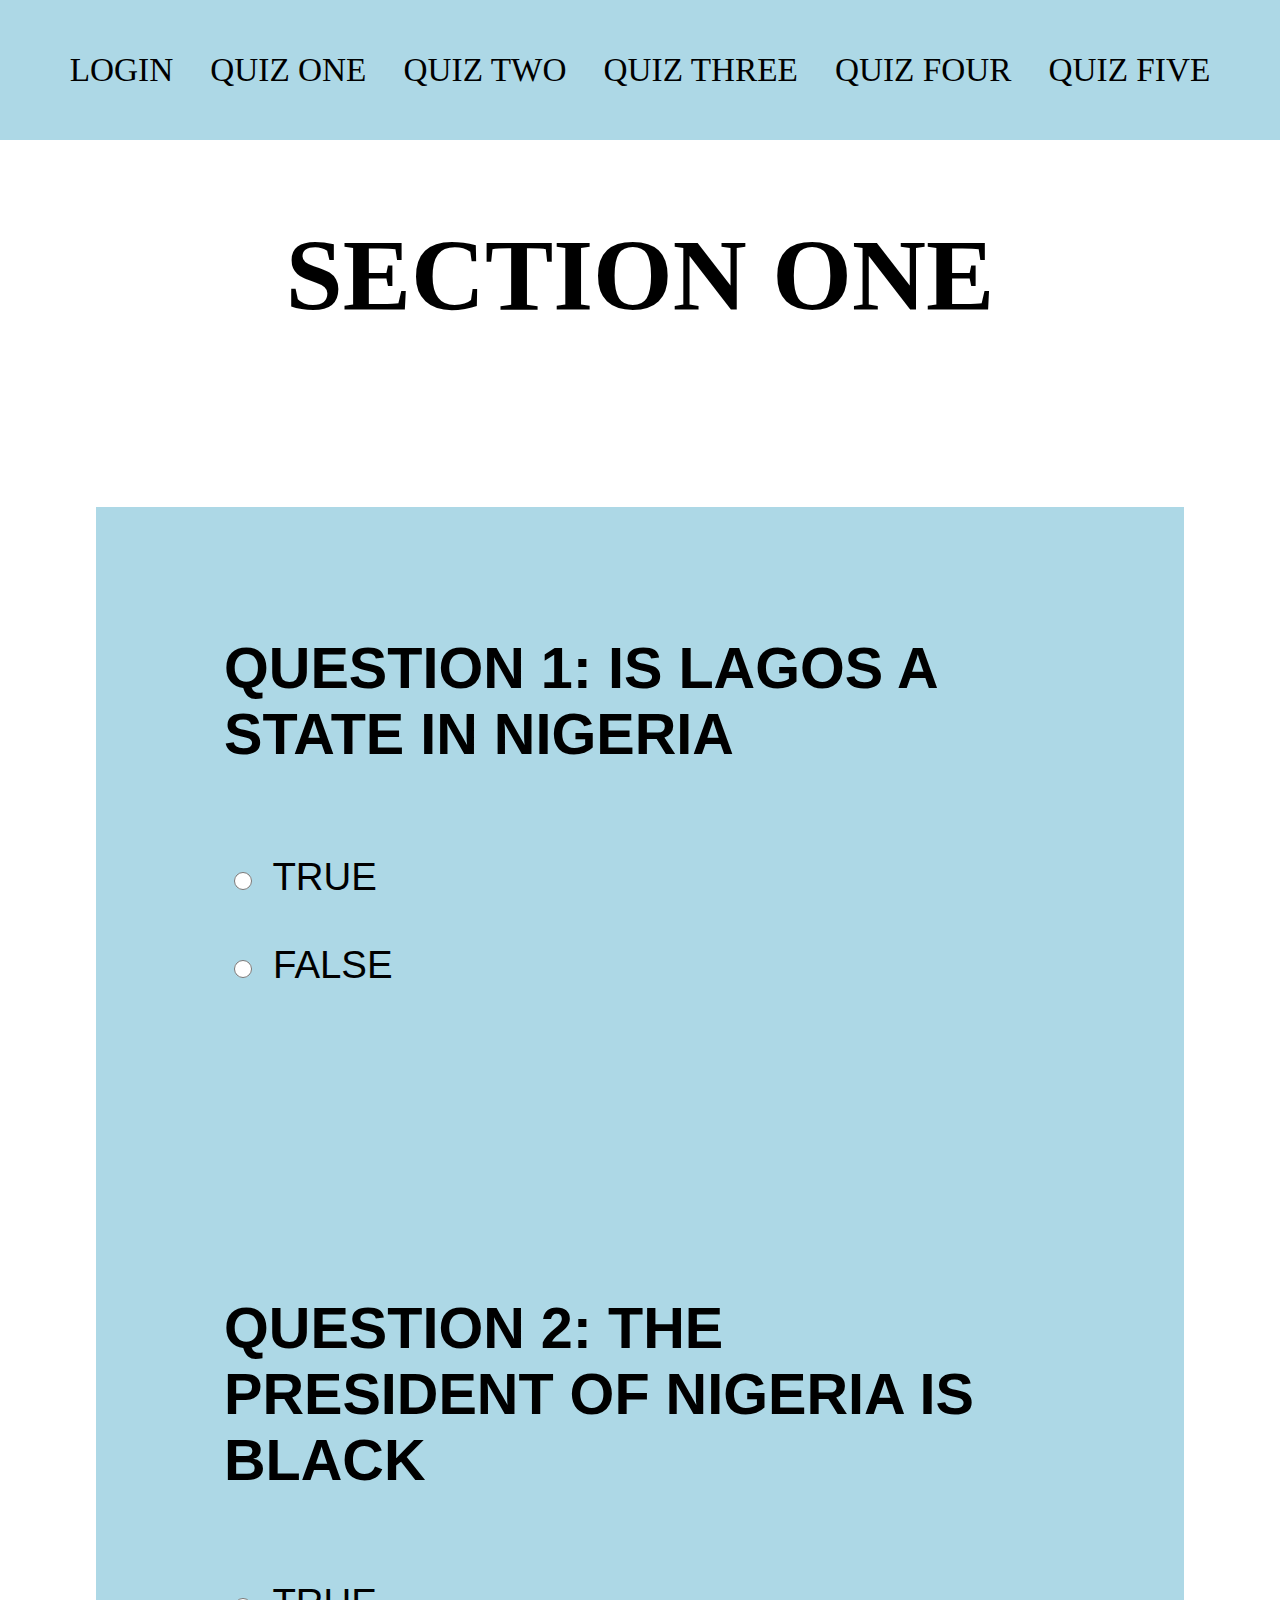
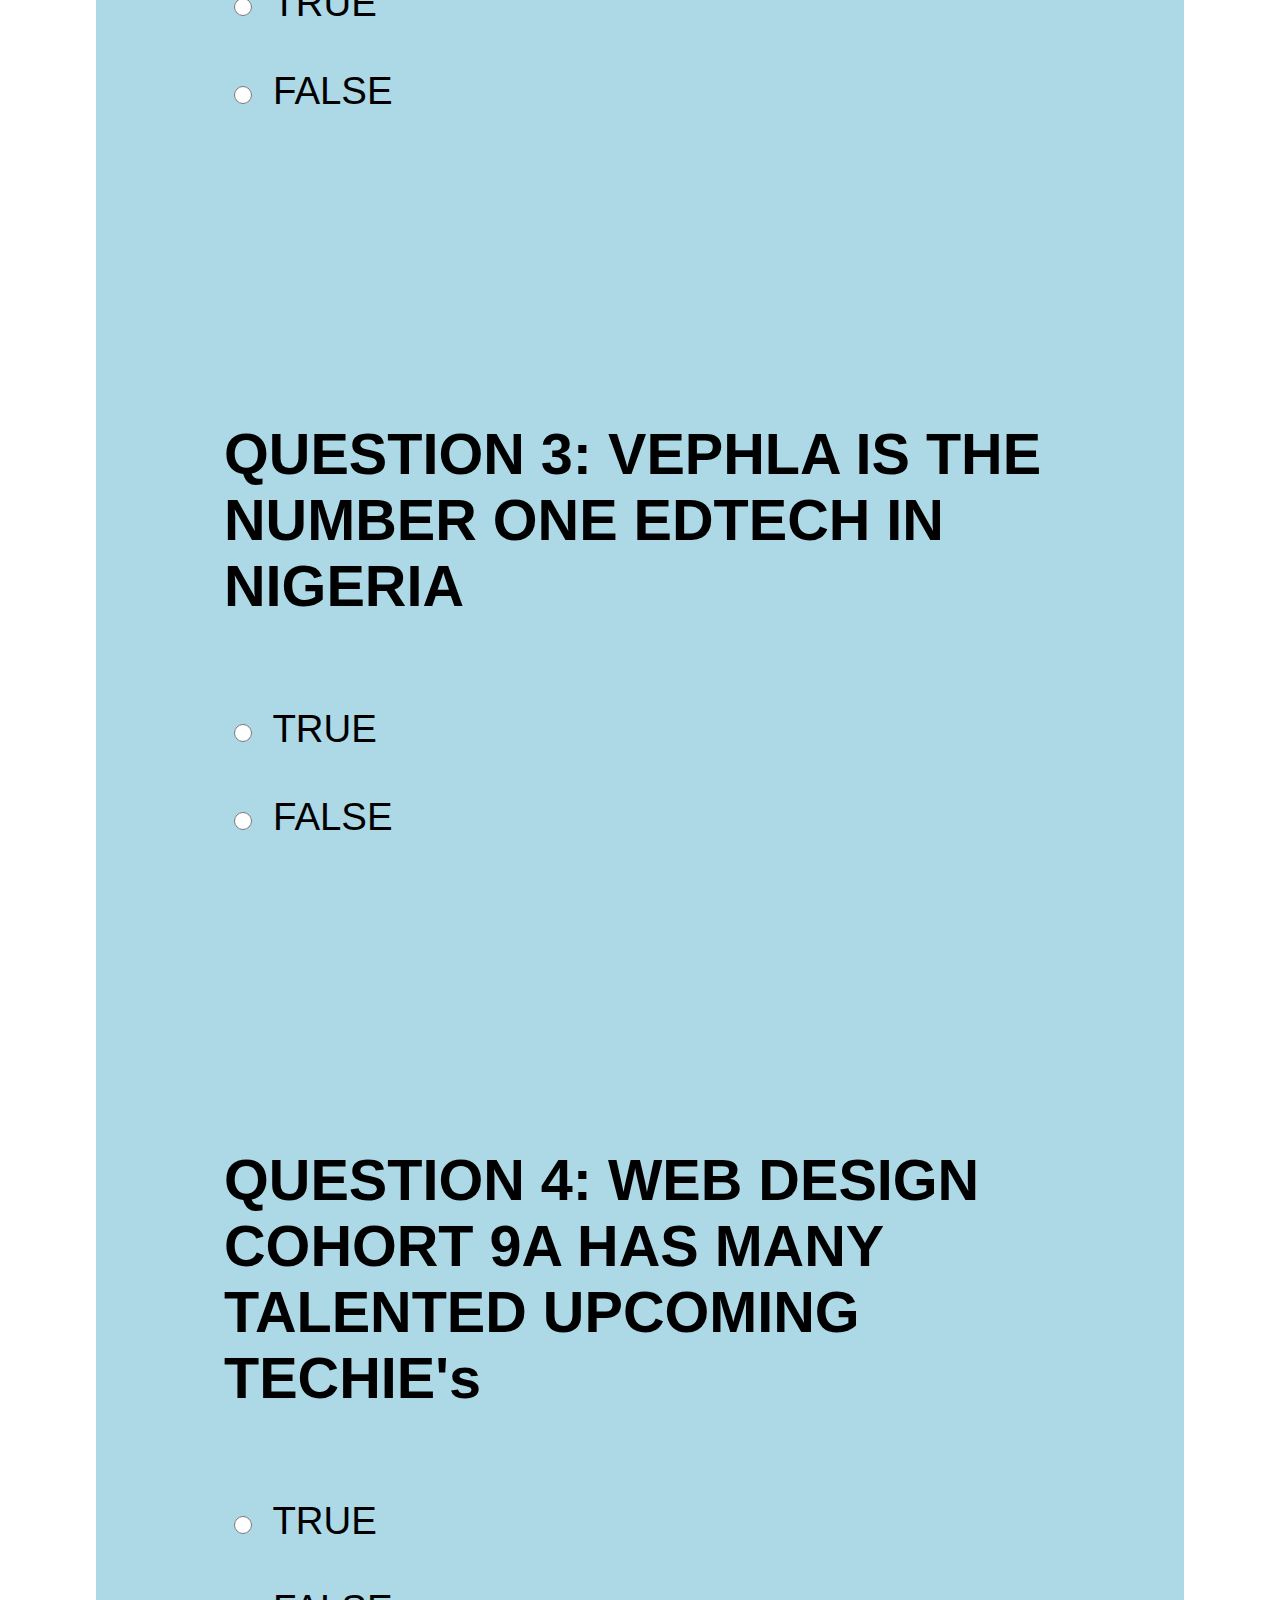
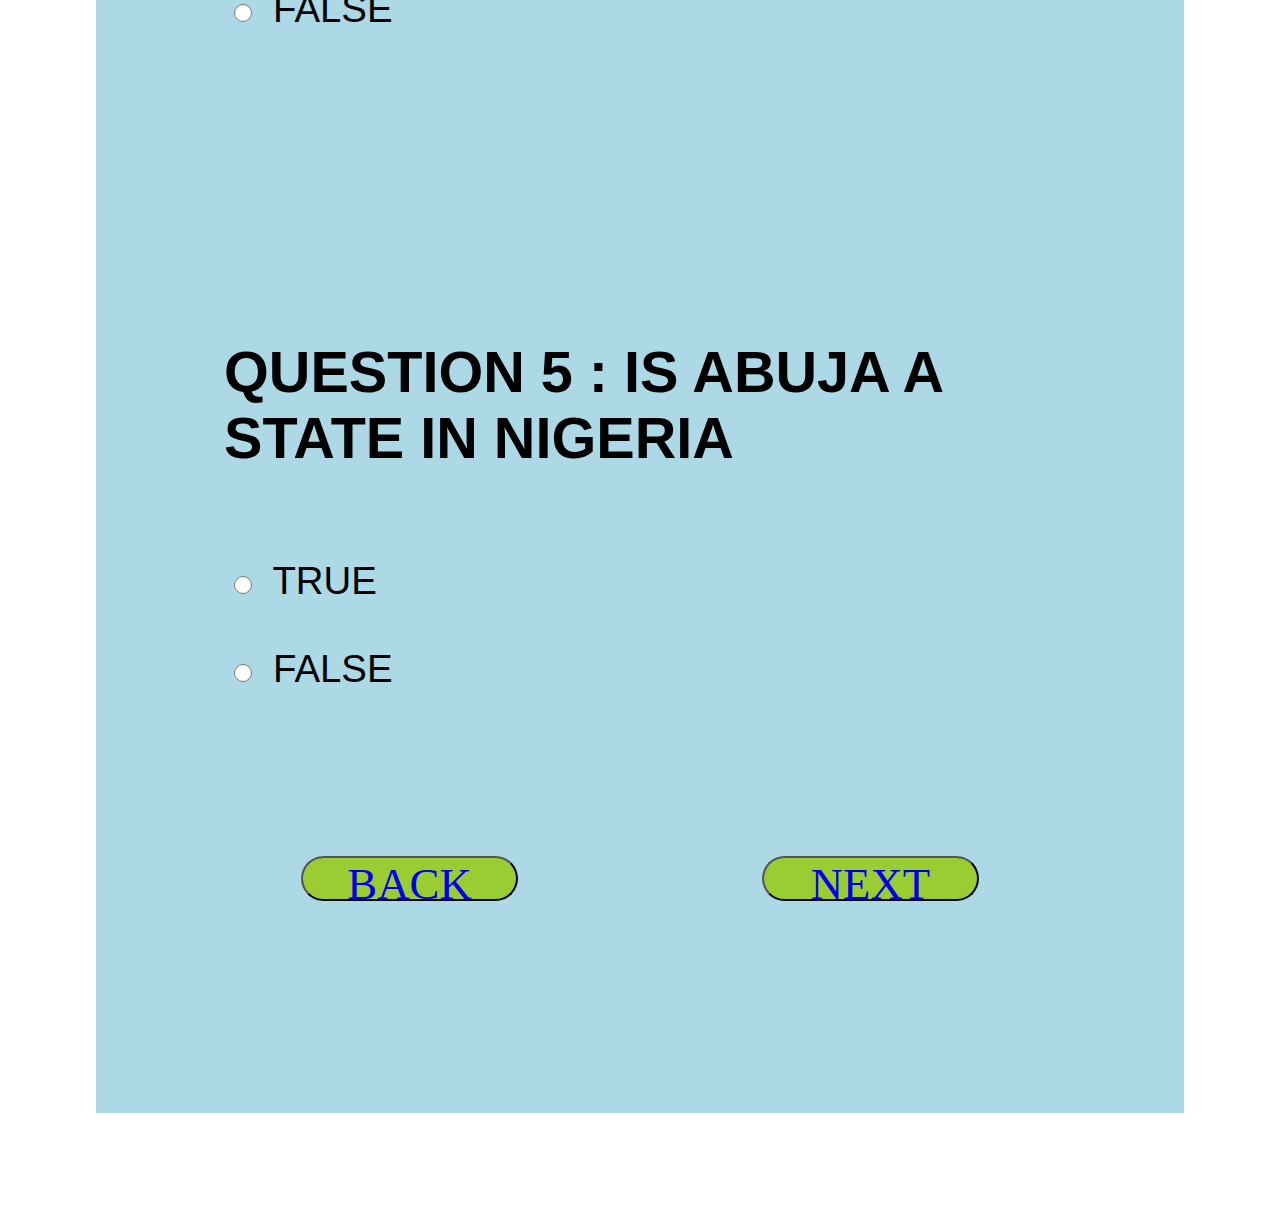
<file: quiz1.html>
<!DOCTYPE html>
<html lang="en">
<head>
    <meta charset="UTF-8">
    <meta name="viewport" content="width=device-width, initial-scale=1.0">
    <link rel="stylesheet" href="styles.css">
    <title>QUIZ ONE</title>
</head>
<body>
    <header>
        <nav>
            <ul>
                <a href="index.html"><li>LOGIN</li></a>
                <a href="quiz1.html"><li>QUIZ ONE</li></a>
                <a href="quiz2.html"><li>QUIZ TWO</li></a>
                <a href="quiz3.html"><li>QUIZ THREE</li></a>
                <a href="quiz4.html"><li>QUIZ FOUR</li></a>
                <a href="quiz5.html"><li>QUIZ FIVE</li></a>
            </ul>
        </nav>
    </header>
    <div class="main1">
        <div class="heading">
            <h1>SECTION ONE</h1>
        </div>

        <div class="question">
            <form>
                <h2> QUESTION 1: IS LAGOS A STATE IN NIGERIA</h2>
                <br><br>
                <input id="radio" type="radio">
                <label for="radio">TRUE</label>
                 <br><br>
                <input id="radio" type="radio">
                <label for="radio">FALSE</label>
                 
                <br><br><br><br><br><br><br><br>

                <h2> QUESTION 2: THE PRESIDENT OF NIGERIA IS BLACK</h2>
                <br><br>
                <input id="radio" type="radio">
                <label for="radio">TRUE</label>
                 <br><br>
                <input id="radio" type="radio">
                <label for="radio">FALSE</label>

                <br><br><br><br><br><br><br><br>

                <h2> QUESTION 3: VEPHLA IS THE NUMBER ONE EDTECH IN NIGERIA</h2>
                <br><br>
                <input id="radio" type="radio">
                <label for="radio">TRUE</label>
                 <br><br>
                <input id="radio" type="radio">
                <label for="radio">FALSE</label>


                <br><br><br><br><br><br><br><br>

                <h2> QUESTION 4: WEB DESIGN COHORT 9A HAS MANY TALENTED UPCOMING TECHIE's</h2>
                <br><br>
                <input id="radio" type="radio">
                <label for="radio">TRUE</label>
                 <br><br>
                <input id="radio" type="radio">
                <label for="radio">FALSE</label>


                <br><br><br><br><br><br><br><br>

                <h2> QUESTION 5 : IS ABUJA A STATE IN NIGERIA</h2>
                <br><br>
                <input id="radio" type="radio">
                <label for="radio">TRUE</label>
                 <br><br>
                <input id="radio" type="radio">
                <label for="radio">FALSE</label>

                <br><br><br>
                <div class="mainbutt">
                    <div class="back">
                        <button id="button"><a href="index.html">BACK</a></button>
                     </div>
                    <div class="next">
                        <button id="button"><a href="quiz2.html">NEXT</a></button>
                </div>
                
                </div>
                
                
            </form>
        </div>
        </div>
       
    
</body>
</html>
</file>
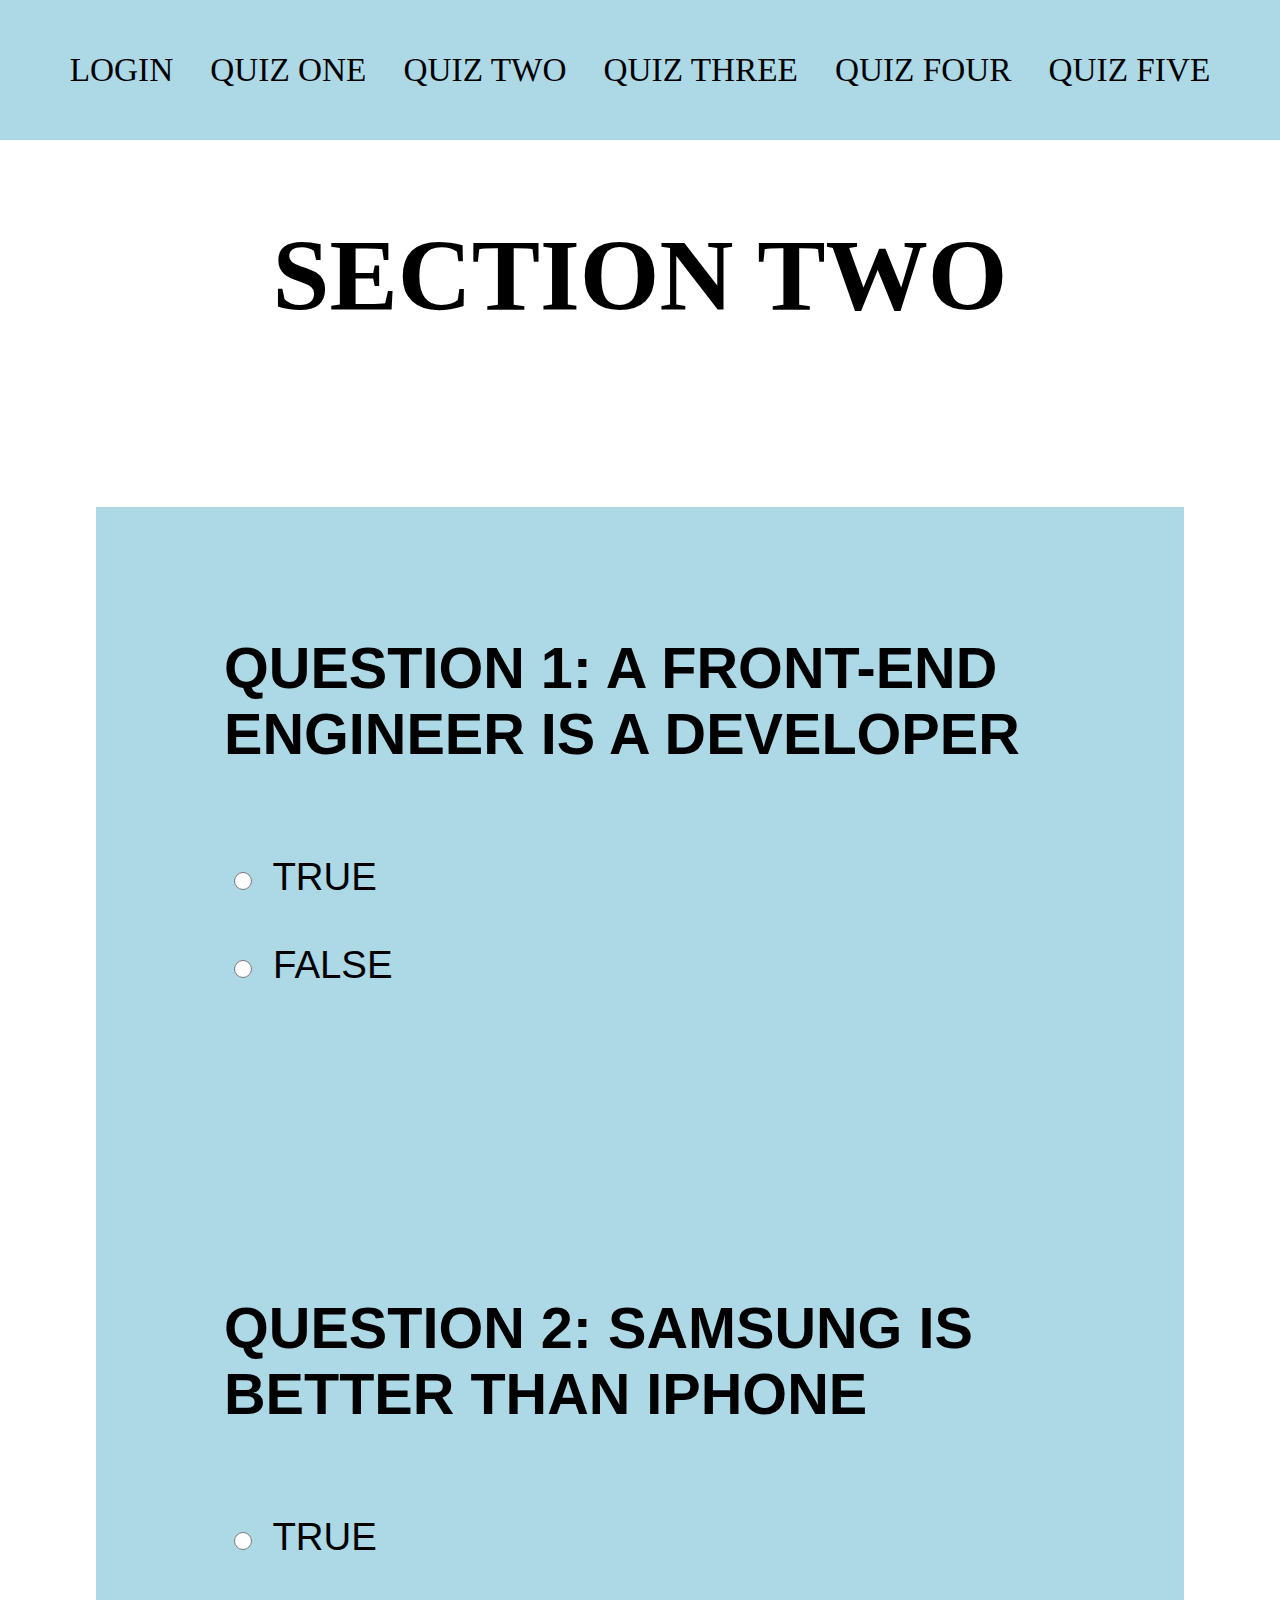
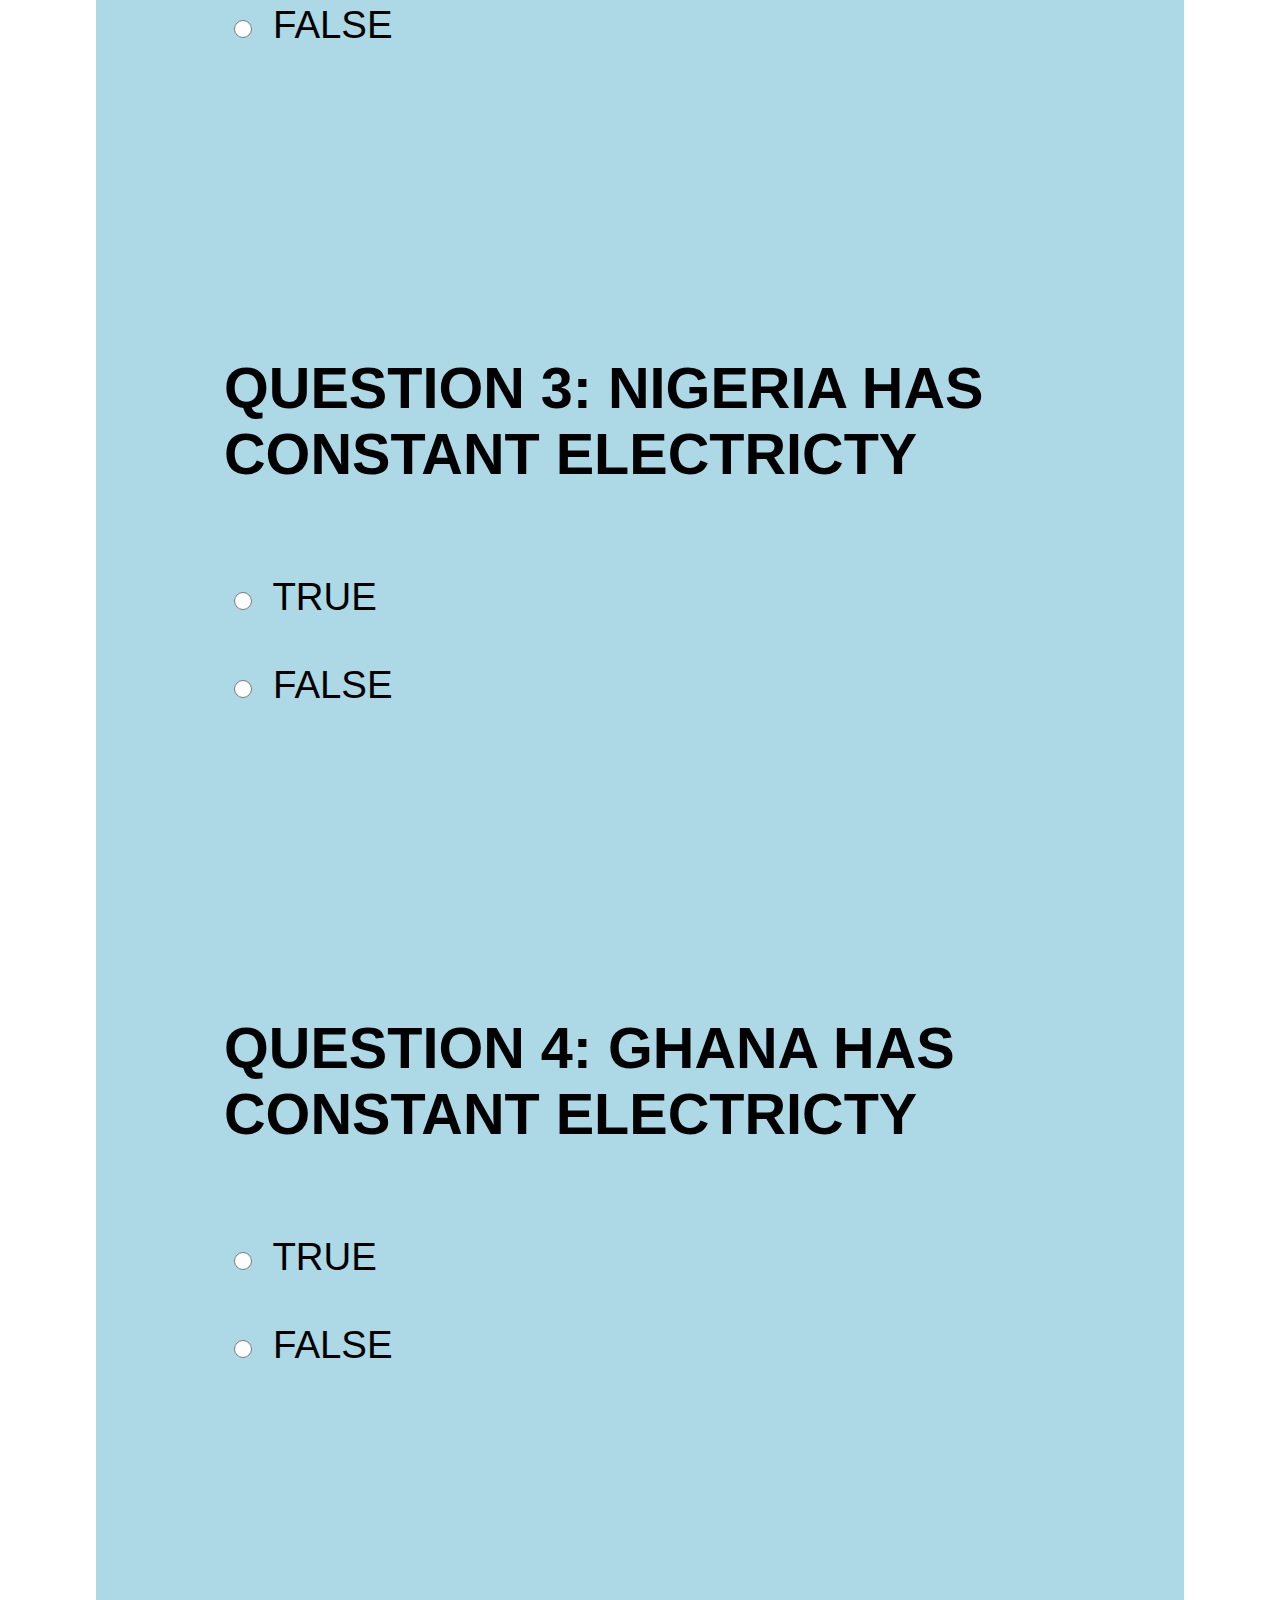
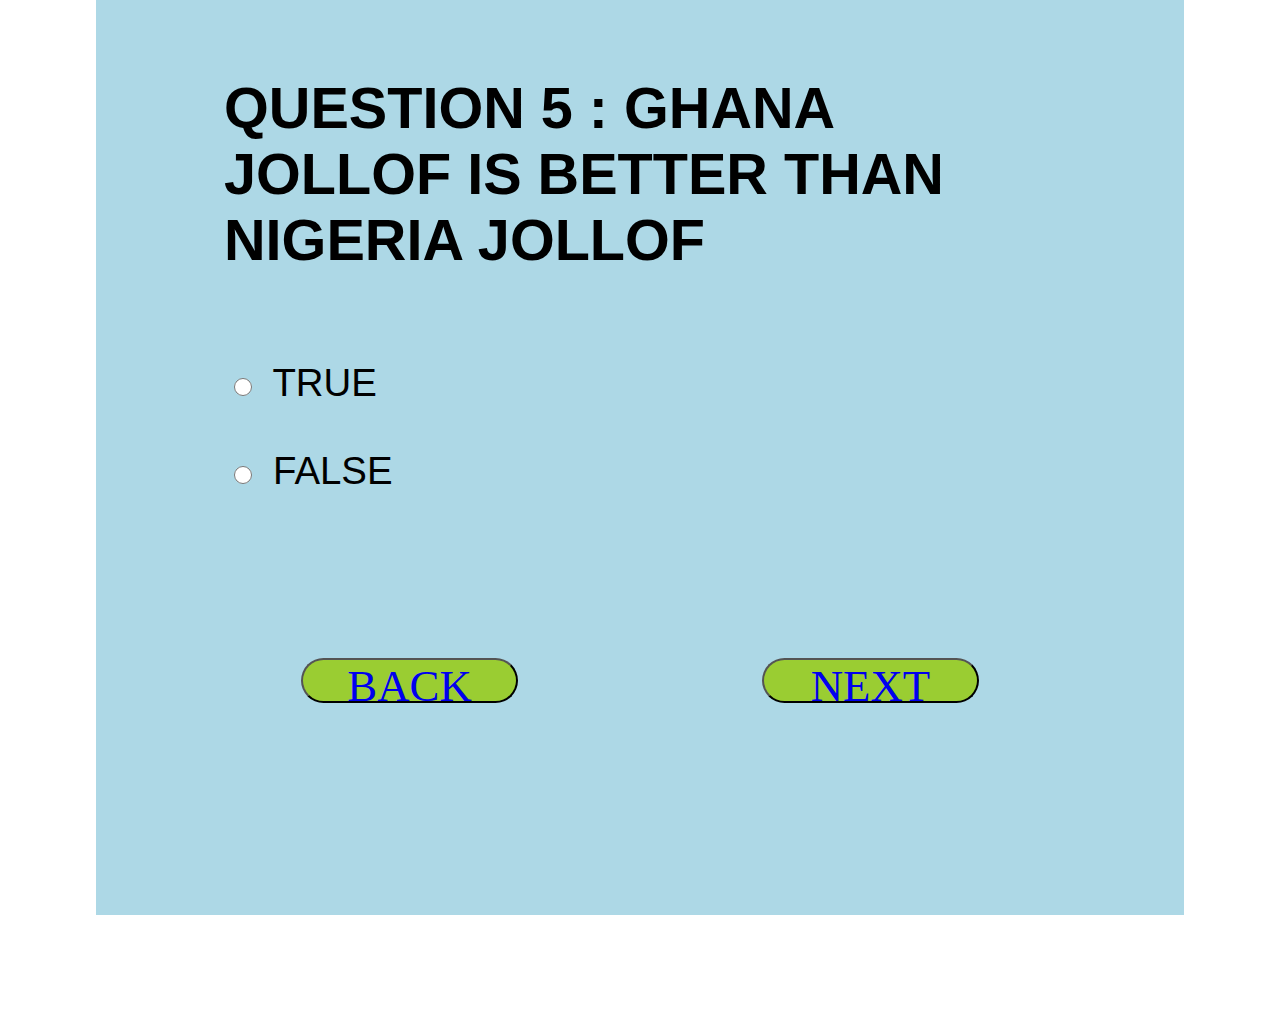
<file: quiz2.html>
<!DOCTYPE html>
<html lang="en">
<head>
    <meta charset="UTF-8">
    <meta name="viewport" content="width=device-width, initial-scale=1.0">
    <link rel="stylesheet" href="styles.css">
    <title>QUIZ TWO</title>
</head>
<body>
    <header>
        <nav>
            <ul>
                <a href="index.html"><li>LOGIN</li></a>
                <a href="quiz1.html"><li>QUIZ ONE</li></a>
                <a href="quiz2.html"><li>QUIZ TWO</li></a>
                <a href="quiz3.html"><li>QUIZ THREE</li></a>
                <a href="quiz4.html"><li>QUIZ FOUR</li></a>
                <a href="quiz5.html"><li>QUIZ FIVE</li></a>
            </ul>
        </nav>
    </header>
    <div class="main1">
        <div class="heading">
            <h1>SECTION TWO</h1>
        </div>

        <div class="question">
            <form>
                <h2> QUESTION 1: A FRONT-END ENGINEER IS A DEVELOPER</h2>
                <br><br>
                <input id="radio" type="radio">
                <label for="radio">TRUE</label>
                 <br><br>
                <input id="radio" type="radio">
                <label for="radio">FALSE</label>
                 
                <br><br><br><br><br><br><br><br>

                <h2> QUESTION 2: SAMSUNG IS BETTER THAN IPHONE</h2>
                <br><br>
                <input id="radio" type="radio">
                <label for="radio">TRUE</label>
                 <br><br>
                <input id="radio" type="radio">
                <label for="radio">FALSE</label>

                <br><br><br><br><br><br><br><br>

                <h2> QUESTION 3: NIGERIA HAS CONSTANT ELECTRICTY</h2>
                <br><br>
                <input id="radio" type="radio">
                <label for="radio">TRUE</label>
                 <br><br>
                <input id="radio" type="radio">
                <label for="radio">FALSE</label>


                <br><br><br><br><br><br><br><br>

                <h2> QUESTION 4: GHANA HAS CONSTANT ELECTRICTY</h2>
                <br><br>
                <input id="radio" type="radio">
                <label for="radio">TRUE</label>
                 <br><br>
                <input id="radio" type="radio">
                <label for="radio">FALSE</label>


                <br><br><br><br><br><br><br><br>

                <h2> QUESTION 5 : GHANA JOLLOF IS BETTER THAN NIGERIA JOLLOF</h2>
                <br><br>
                <input id="radio" type="radio">
                <label for="radio">TRUE</label>
                 <br><br>
                <input id="radio" type="radio">
                <label for="radio">FALSE</label>

                <br><br><br>
                <div class="mainbutt">
                    <div class="back">
                        <button id="button"><a href="quiz1.html">BACK</a></button>
                     </div>
                    <div class="next">
                        <button id="button"><a href="quiz3.html">NEXT</a></button>
                </div>
                
                
                </div>
                
                
            </form>
        </div>
        </div>
       
    
</body>
</html>
</file>
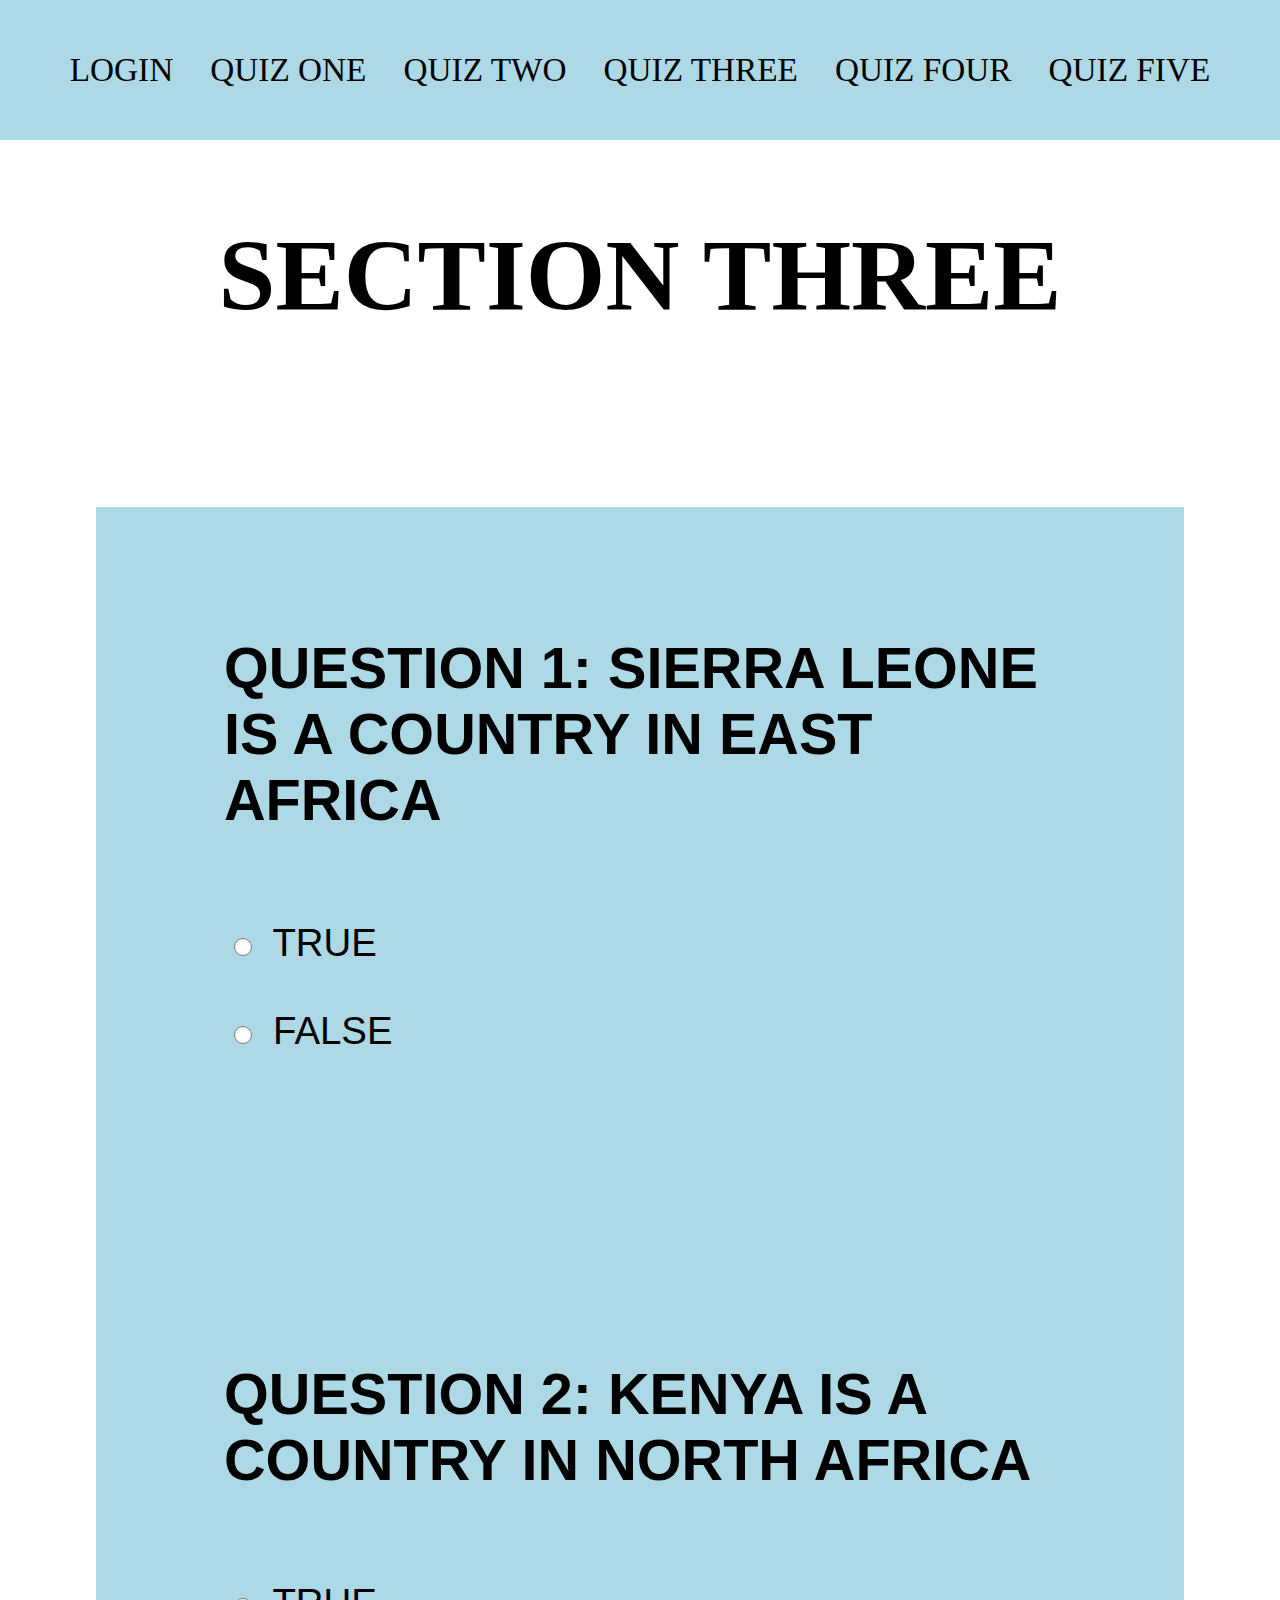
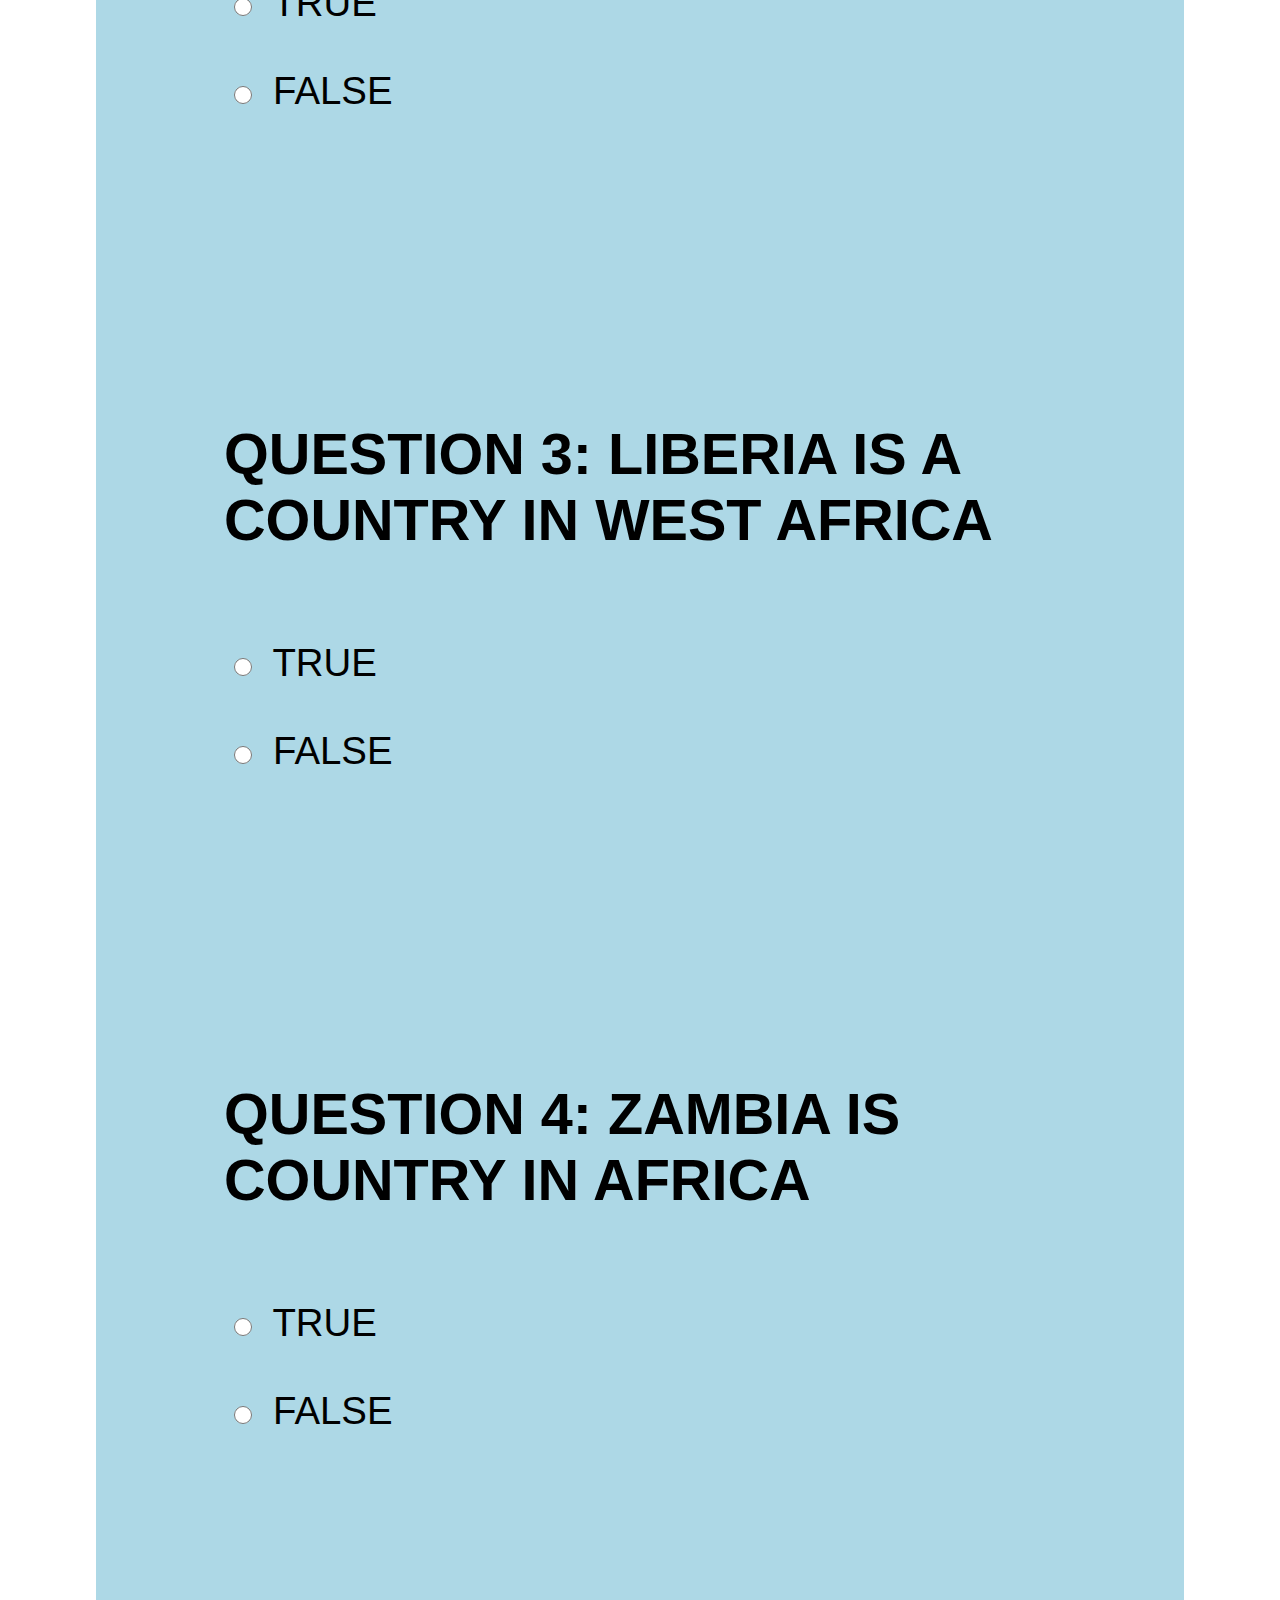
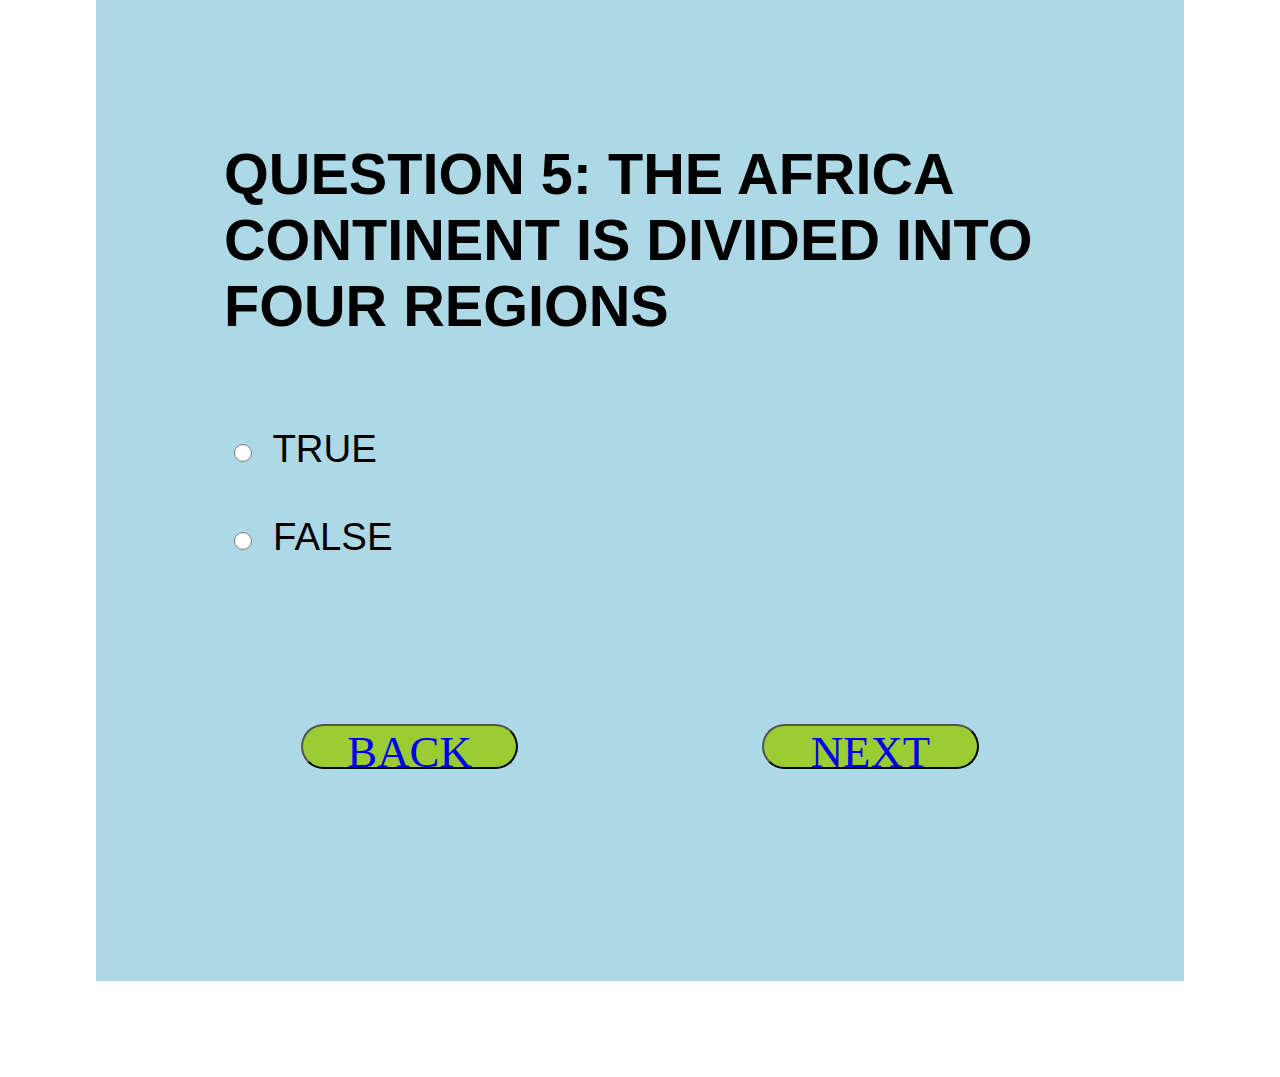
<file: quiz3.html>
<!DOCTYPE html>
<html lang="en">
<head>
    <meta charset="UTF-8">
    <meta name="viewport" content="width=device-width, initial-scale=1.0">
    <link rel="stylesheet" href="styles.css">
    <title>QUIZ THREE</title>
</head>
<body>
    <header>
        <nav>
            <ul>
                <a href="index.html"><li>LOGIN</li></a>
                <a href="quiz1.html"><li>QUIZ ONE</li></a>
                <a href="quiz2.html"><li>QUIZ TWO</li></a>
                <a href="quiz3.html"><li>QUIZ THREE</li></a>
                <a href="quiz4.html"><li>QUIZ FOUR</li></a>
                <a href="quiz5.html"><li>QUIZ FIVE</li></a>
            </ul>
        </nav>
    </header>
    <div class="main1">
        <div class="heading">
            <h1>SECTION THREE</h1>
        </div>

        <div class="question">
            <form>
                <h2> QUESTION 1: SIERRA LEONE IS A COUNTRY IN EAST AFRICA</h2>
                <br><br>
                <input id="radio" type="radio">
                <label for="radio">TRUE</label>
                 <br><br>
                <input id="radio" type="radio">
                <label for="radio">FALSE</label>
                 
                <br><br><br><br><br><br><br><br>

                <h2> QUESTION 2: KENYA IS A COUNTRY IN NORTH AFRICA</h2>
                <br><br>
                <input id="radio" type="radio">
                <label for="radio">TRUE</label>
                 <br><br>
                <input id="radio" type="radio">
                <label for="radio">FALSE</label>

                <br><br><br><br><br><br><br><br>

                <h2> QUESTION 3: LIBERIA IS A COUNTRY IN WEST AFRICA</h2>
                <br><br>
                <input id="radio" type="radio">
                <label for="radio">TRUE</label>
                 <br><br>
                <input id="radio" type="radio">
                <label for="radio">FALSE</label>


                <br><br><br><br><br><br><br><br>

                <h2> QUESTION 4: ZAMBIA IS COUNTRY IN AFRICA</h2>
                <br><br>
                <input id="radio" type="radio">
                <label for="radio">TRUE</label>
                 <br><br>
                <input id="radio" type="radio">
                <label for="radio">FALSE</label>


                <br><br><br><br><br><br><br><br>

                <h2> QUESTION 5: THE AFRICA CONTINENT IS DIVIDED INTO FOUR REGIONS </h2>
                <br><br>
                <input id="radio" type="radio">
                <label for="radio">TRUE</label>
                 <br><br>
                <input id="radio" type="radio">
                <label for="radio">FALSE</label>

                <br><br><br>
                <div class="mainbutt">
                    <div class="back">
                        <button id="button"><a href="quiz2.html">BACK</a></button>
                     </div>
                    <div class="next">
                        <button id="button"><a href="quiz4.html">NEXT</a></button>
                </div>
                
                </div>
                
                
            </form>
        </div>
        </div>
       
    
</body>
</html>
</file>
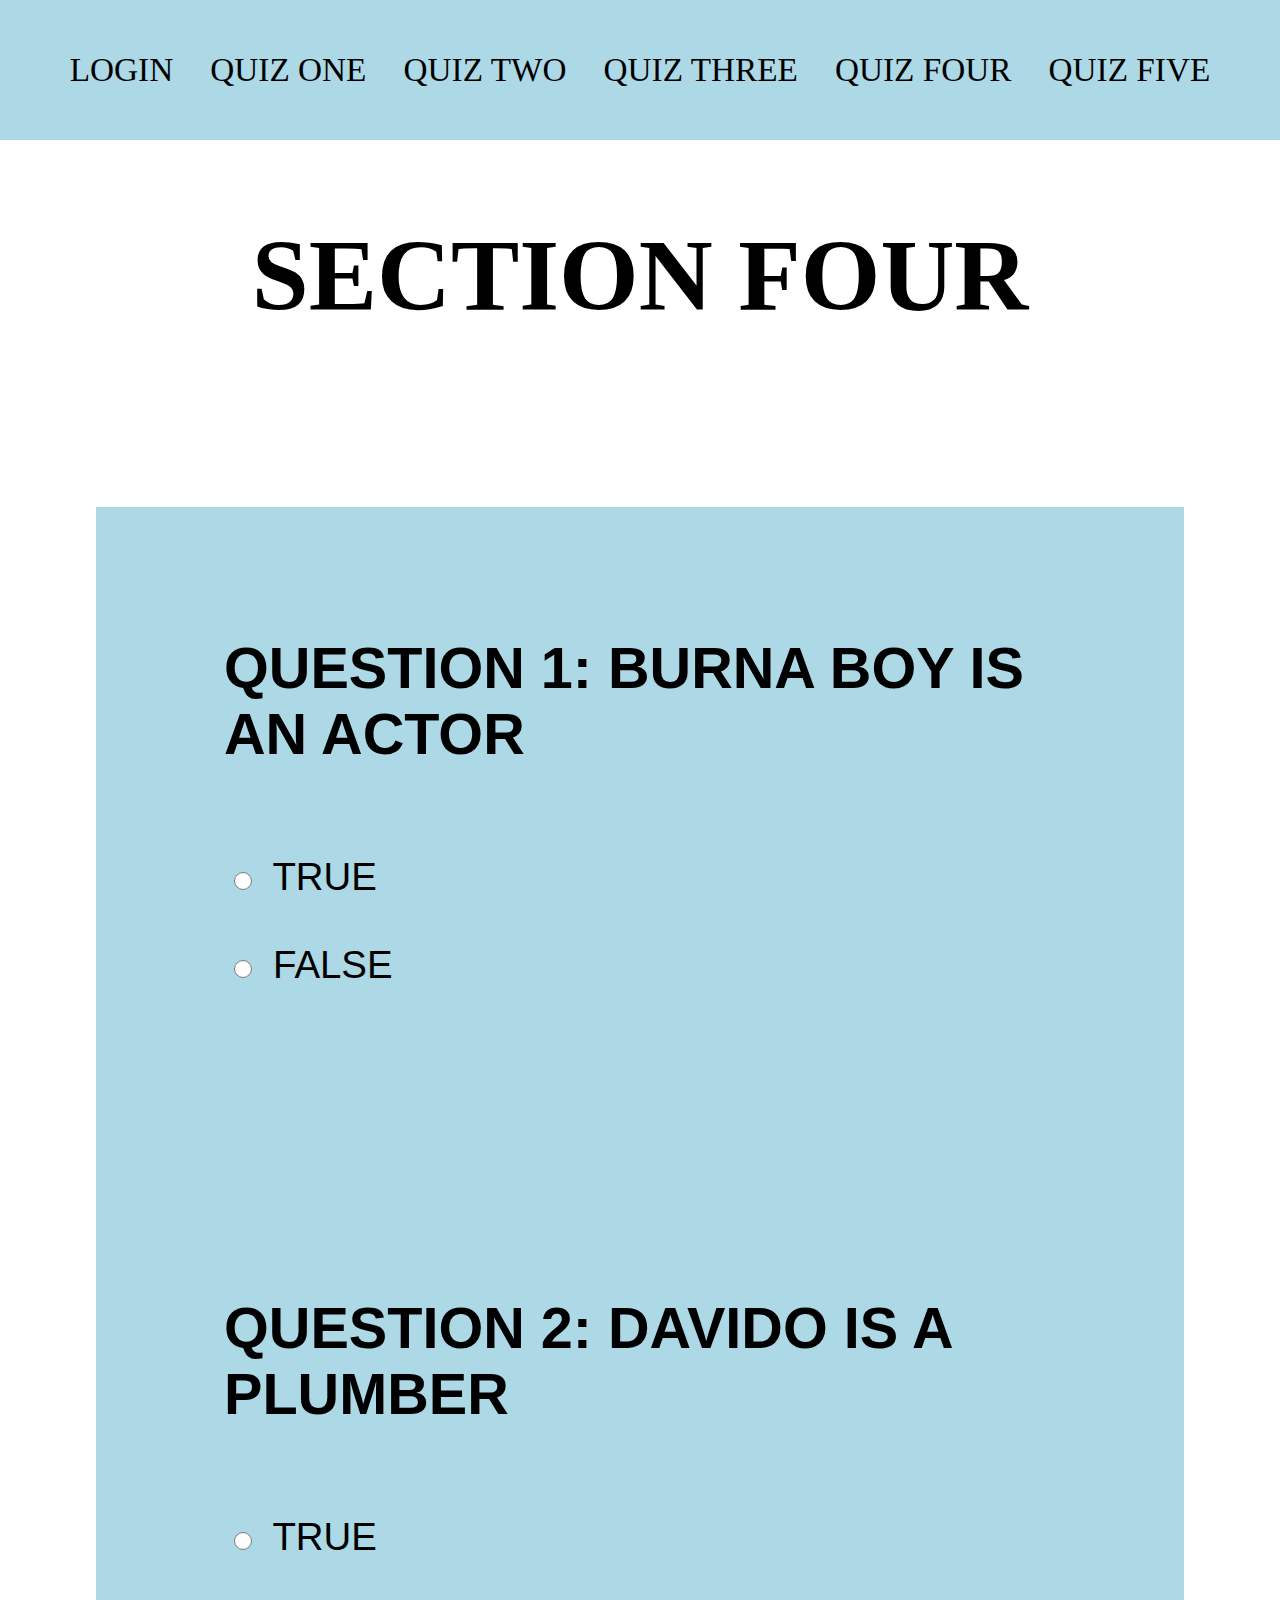
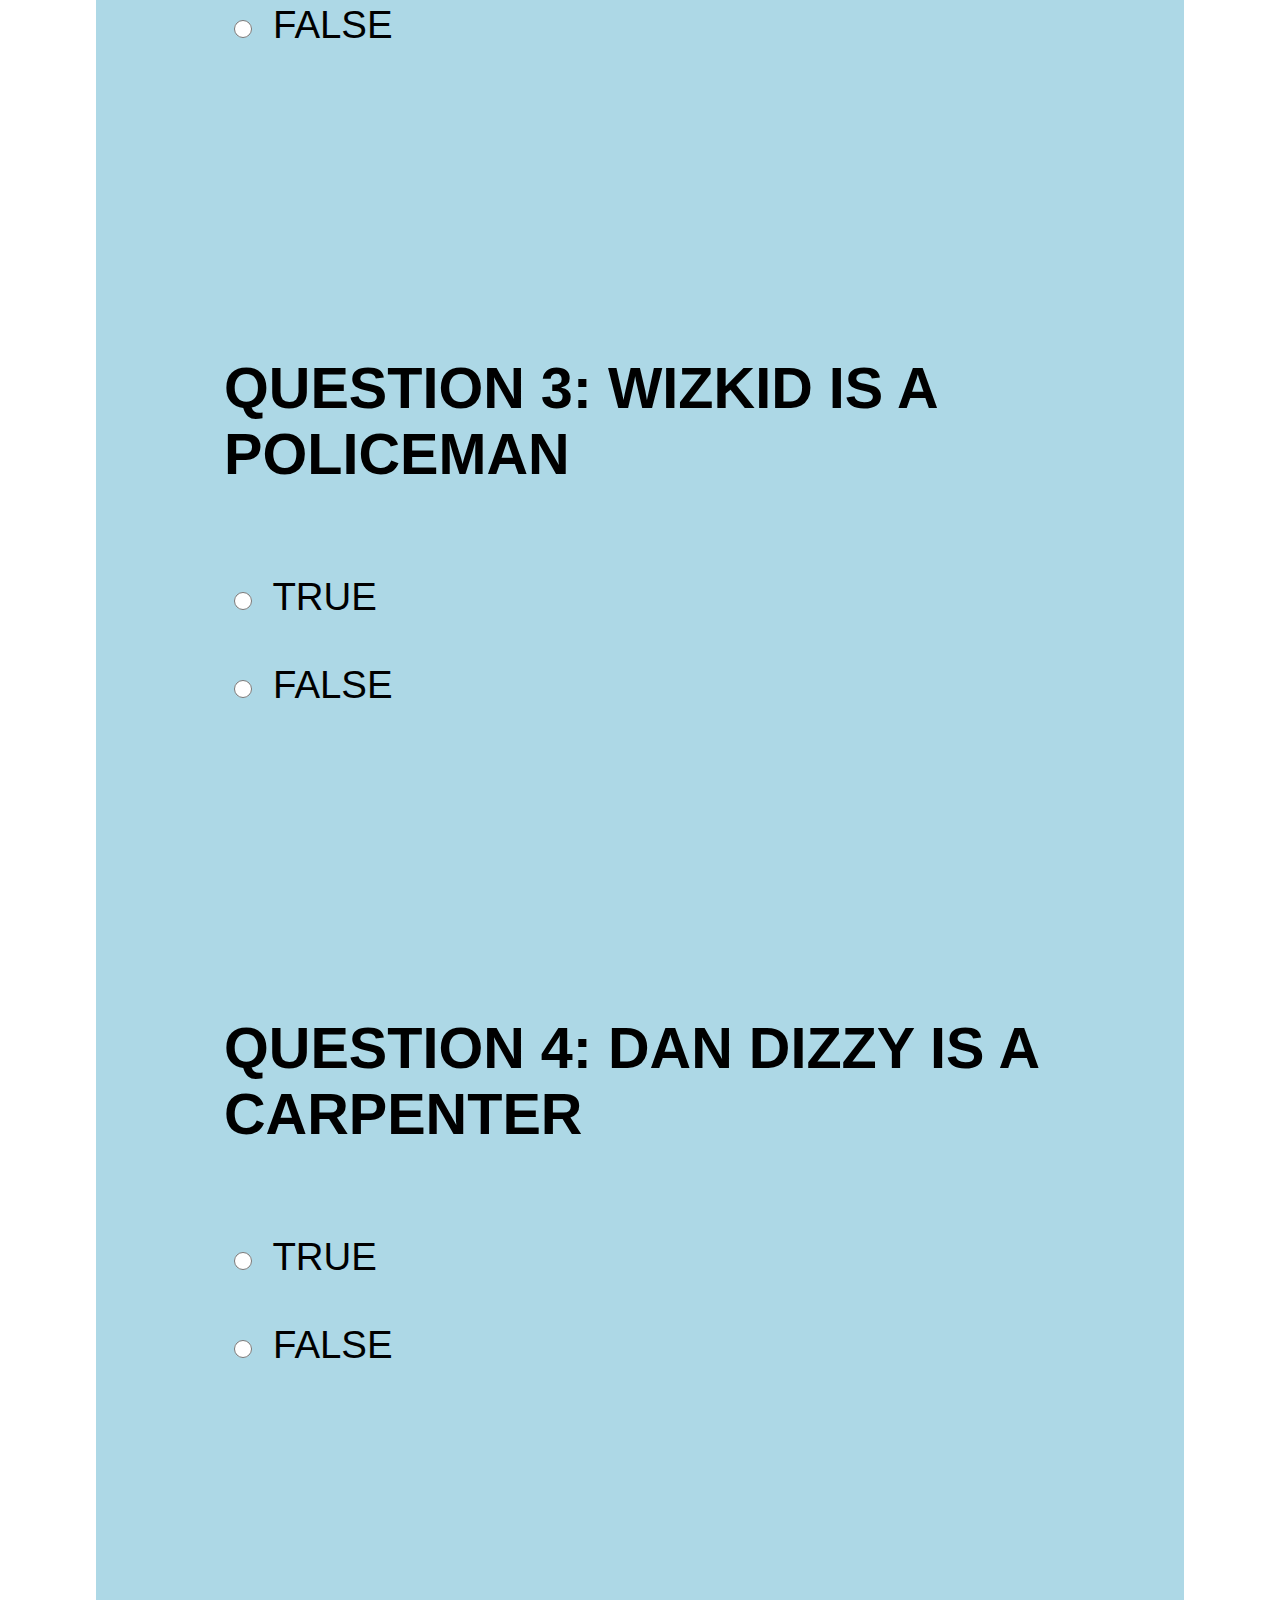
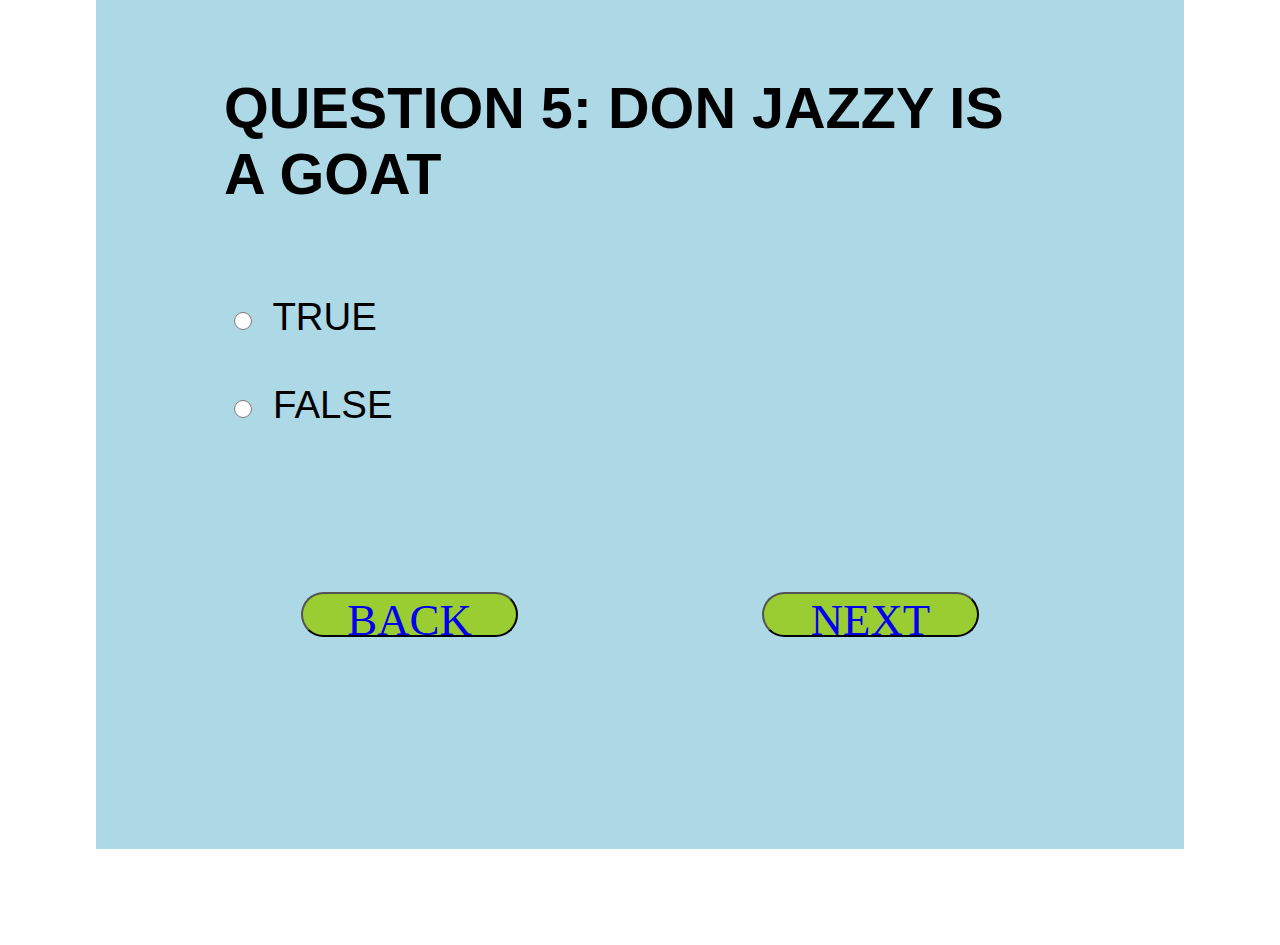
<file: quiz4.html>
<!DOCTYPE html>
<html lang="en">
<head>
    <meta charset="UTF-8">
    <meta name="viewport" content="width=device-width, initial-scale=1.0">
    <link rel="stylesheet" href="styles.css">
    <title>QUIZ FOUR</title>
</head>
<body>
    <header>
        <nav>
            <ul>
                <a href="index.html"><li>LOGIN</li></a>
                <a href="quiz1.html"><li>QUIZ ONE</li></a>
                <a href="quiz2.html"><li>QUIZ TWO</li></a>
                <a href="quiz3.html"><li>QUIZ THREE</li></a>
                <a href="quiz4.html"><li>QUIZ FOUR</li></a>
                <a href="quiz5.html"><li>QUIZ FIVE</li></a>
            </ul>
        </nav>
    </header>
    <div class="main1">
        <div class="heading">
            <h1>SECTION FOUR</h1>
        </div>

        <div class="question">
            <form>
                <h2> QUESTION 1: BURNA BOY IS AN ACTOR</h2>
                <br><br>
                <input id="radio" type="radio">
                <label for="radio">TRUE</label>
                 <br><br>
                <input id="radio" type="radio">
                <label for="radio">FALSE</label>
                 
                <br><br><br><br><br><br><br><br>

                <h2> QUESTION 2: DAVIDO IS A PLUMBER</h2>
                <br><br>
                <input id="radio" type="radio">
                <label for="radio">TRUE</label>
                 <br><br>
                <input id="radio" type="radio">
                <label for="radio">FALSE</label>

                <br><br><br><br><br><br><br><br>

                <h2> QUESTION 3: WIZKID IS A POLICEMAN</h2>
                <br><br>
                <input id="radio" type="radio">
                <label for="radio">TRUE</label>
                 <br><br>
                <input id="radio" type="radio">
                <label for="radio">FALSE</label>


                <br><br><br><br><br><br><br><br>

                <h2> QUESTION 4: DAN DIZZY IS A CARPENTER</h2>
                <br><br>
                <input id="radio" type="radio">
                <label for="radio">TRUE</label>
                 <br><br>
                <input id="radio" type="radio">
                <label for="radio">FALSE</label>


                <br><br><br><br><br><br><br><br>

                <h2> QUESTION 5: DON JAZZY IS A GOAT </h2>
                <br><br>
                <input id="radio" type="radio">
                <label for="radio">TRUE</label>
                 <br><br>
                <input id="radio" type="radio">
                <label for="radio">FALSE</label>

                <br><br><br>
                <div class="mainbutt">
                    <div class="back">
                        <button id="button"><a href="quiz3.html">BACK</a></button>
                     </div>
                    <div class="next">
                        <button id="button"><a href="quiz5.html">NEXT</a></button>
                </div>
                
                
                </div>
                
                
            </form>
        </div>
        </div>
       
    
</body>
</html>
</file>
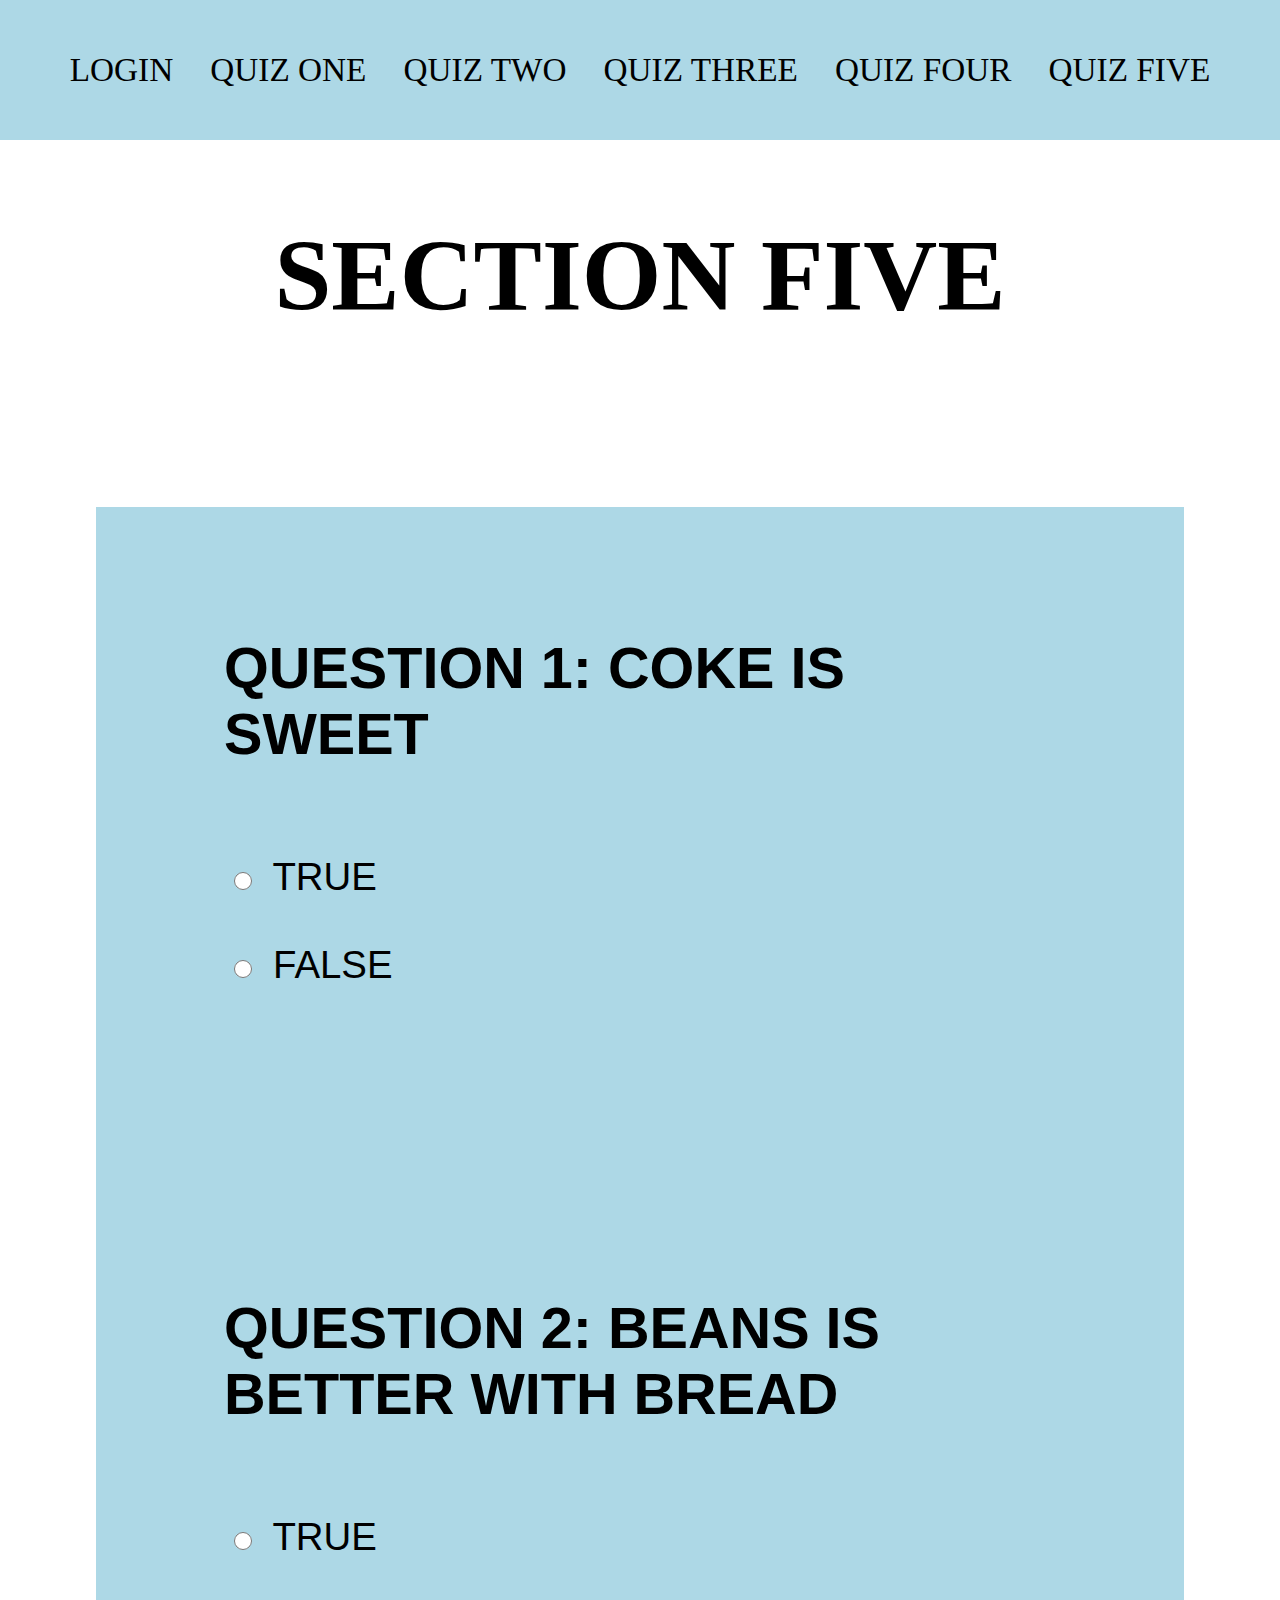
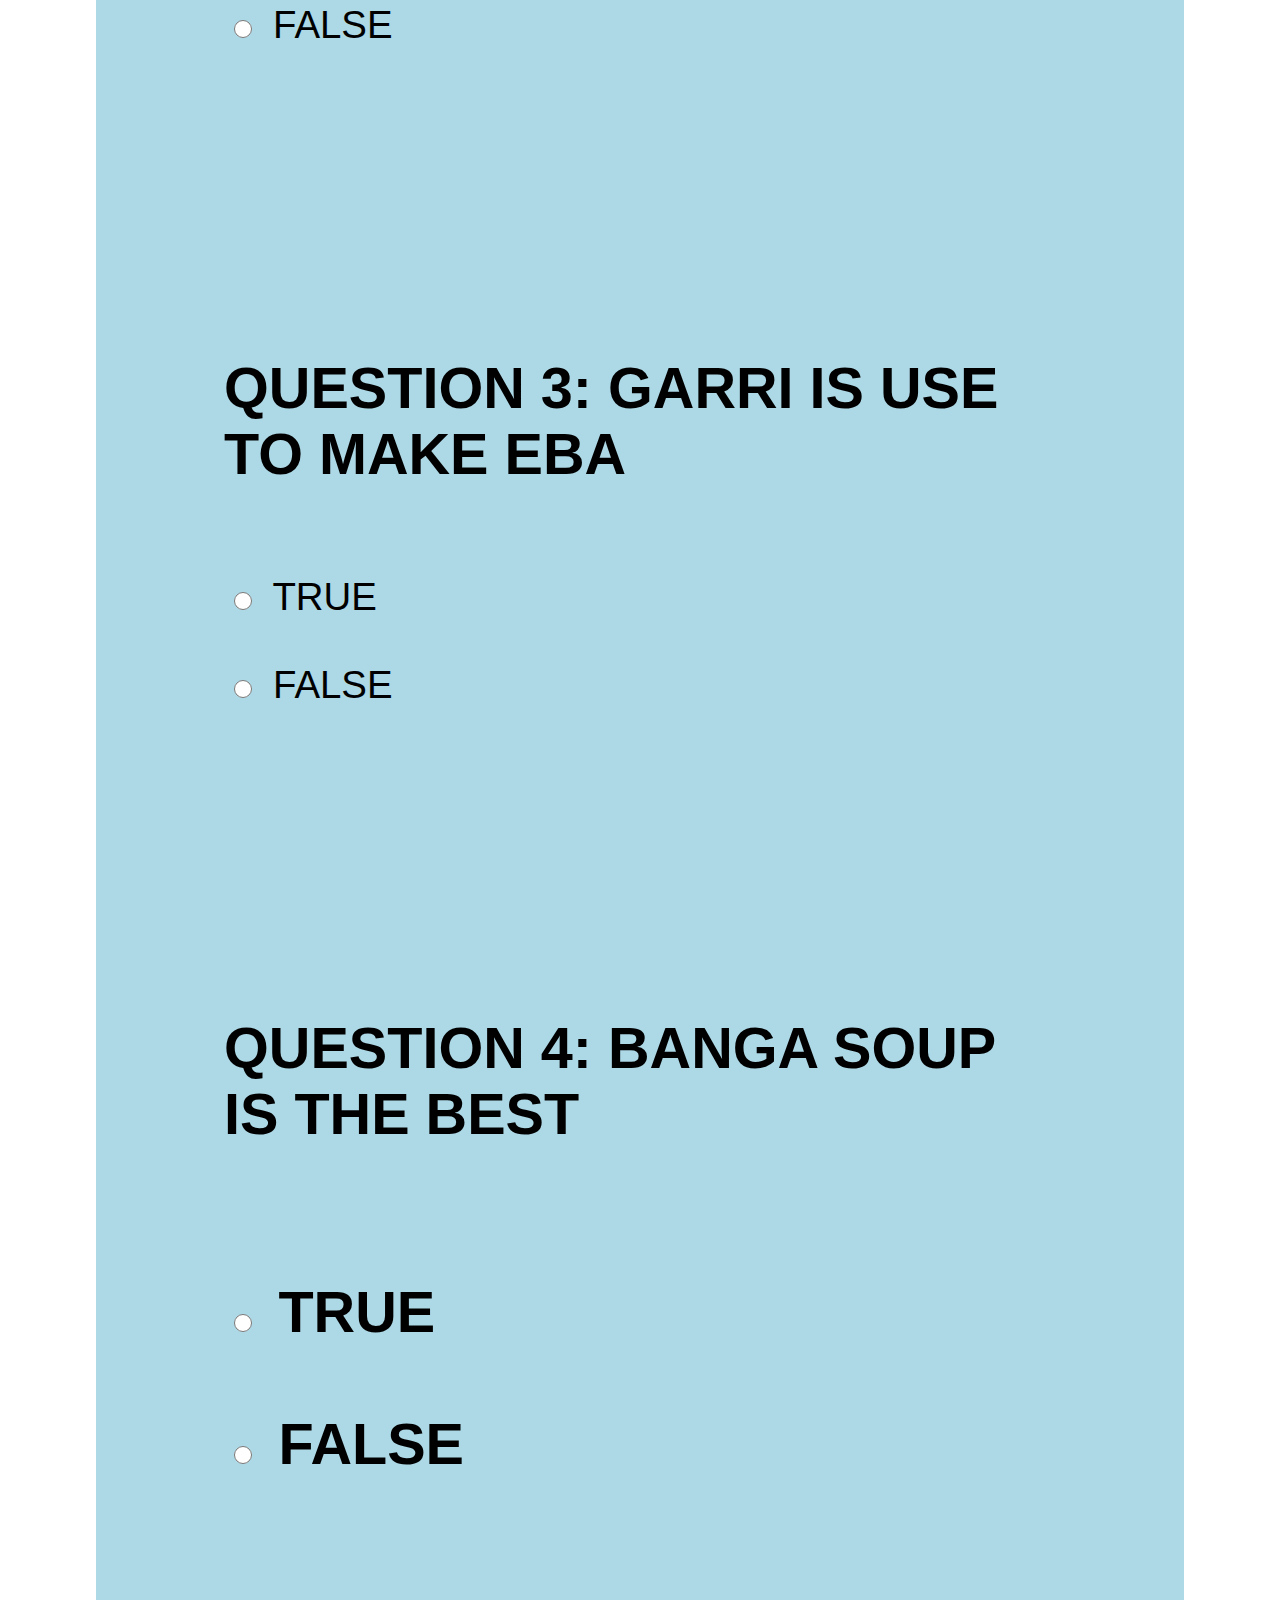
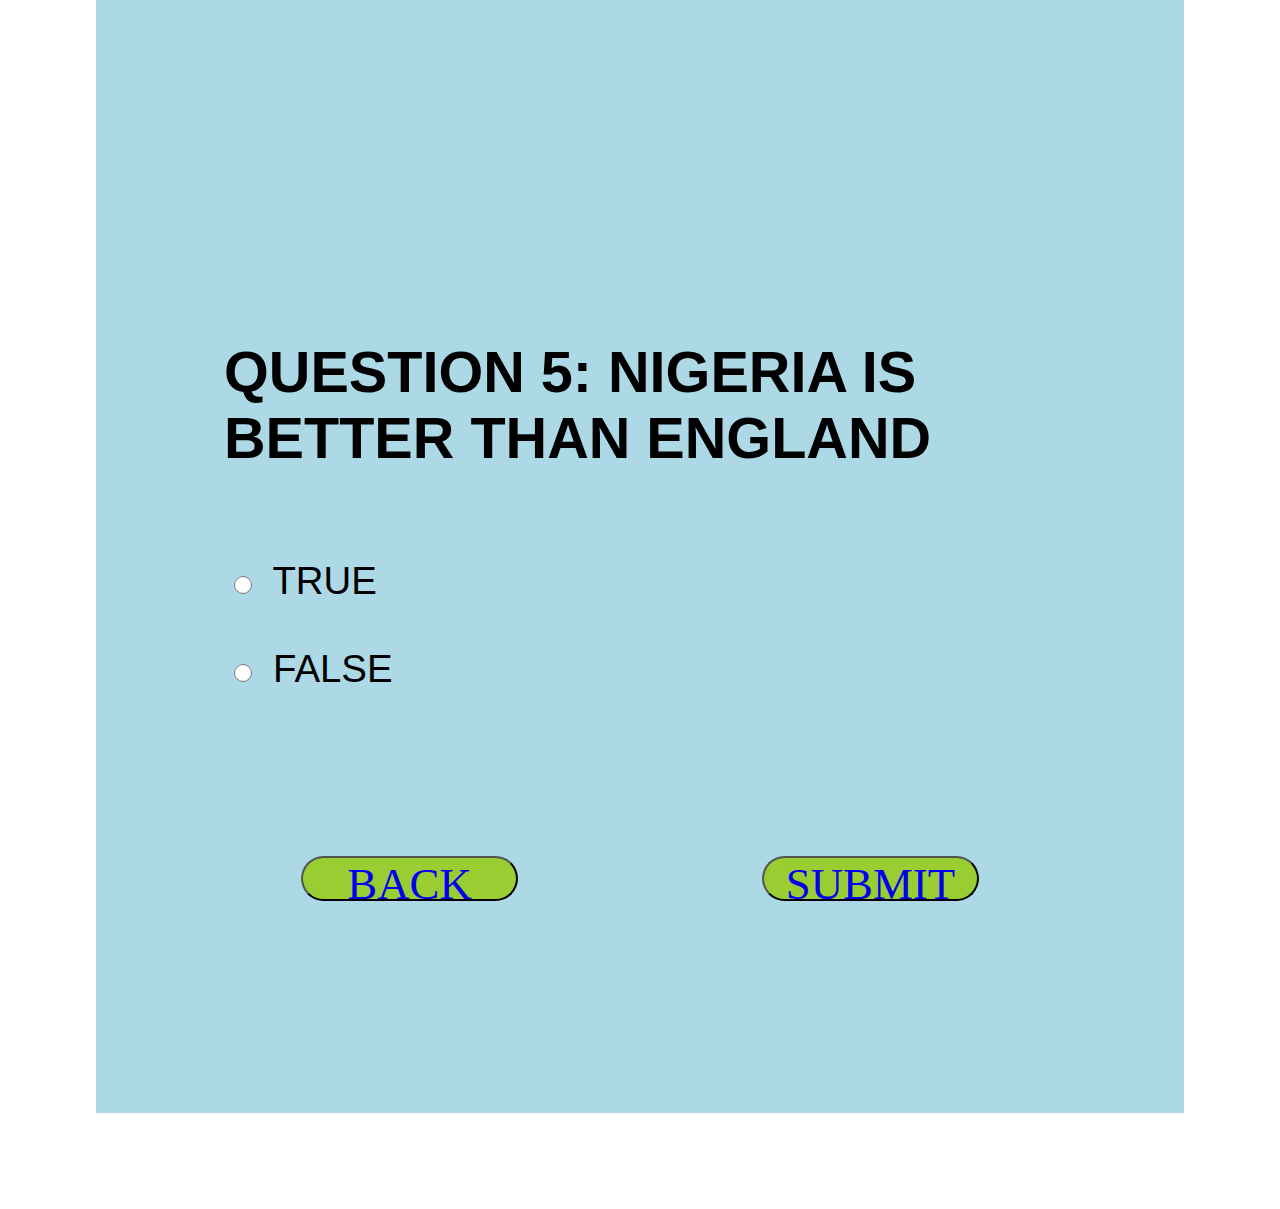
<file: quiz5.html>
<!DOCTYPE html>
<html lang="en">
<head>
    <meta charset="UTF-8">
    <meta name="viewport" content="width=device-width, initial-scale=1.0">
    <link rel="stylesheet" href="styles.css">
    <title>QUIZ FIVE</title>
</head>
<body>
    <header>
        <nav>
            <ul>
                <a href="index.html"><li>LOGIN</li></a>
                <a href="quiz1.html"><li>QUIZ ONE</li></a>
                <a href="quiz2.html"><li>QUIZ TWO</li></a>
                <a href="quiz3.html"><li>QUIZ THREE</li></a>
                <a href="quiz4.html"><li>QUIZ FOUR</li></a>
                <a href="quiz5.html"><li>QUIZ FIVE</li></a>
            </ul>
        </nav>
    </header>
    <div class="main1">
        <div class="heading">
            <h1>SECTION FIVE</h1>
        </div>

        <div class="question">
            <form>
                <h2> QUESTION 1: COKE IS SWEET</h2>
                <br><br>
                <input id="radio" type="radio">
                <label for="radio">TRUE</label>
                 <br><br>
                <input id="radio" type="radio">
                <label for="radio">FALSE</label>
                 
                <br><br><br><br><br><br><br><br>

                <h2> QUESTION 2: BEANS IS BETTER WITH BREAD</h2>
                <br><br>
                <input id="radio" type="radio">
                <label for="radio">TRUE</label>
                 <br><br>
                <input id="radio" type="radio">
                <label for="radio">FALSE</label>

                <br><br><br><br><br><br><br><br>

                <h2> QUESTION 3: GARRI IS USE TO MAKE EBA</h2>
                <br><br>
                <input id="radio" type="radio">
                <label for="radio">TRUE</label>
                 <br><br>
                <input id="radio" type="radio">
                <label for="radio">FALSE</label>


                <br><br><br><br><br><br><br><br>

                <h2> QUESTION 4: BANGA SOUP IS THE BEST<h2>
                <br><br>
                <input id="radio" type="radio">
                <label for="radio">TRUE</label>
                 <br><br>
                <input id="radio" type="radio">
                <label for="radio">FALSE</label>


                <br><br><br><br><br><br><br><br>

                <h2> QUESTION 5: NIGERIA IS BETTER THAN ENGLAND</h2>
                <br><br>
                <input id="radio" type="radio">
                <label for="radio">TRUE</label>
                 <br><br>
                <input id="radio" type="radio">
                <label for="radio">FALSE</label>

                <br><br><br>
                <div class="mainbutt">
                    <div class="back">
                        <button id="button"><a href="quiz4.html">BACK</a></button>
                     </div>
                    <div class="next">
                        <button id="button"><a href="submit.html">SUBMIT</a></button>
                </div>
                
                
                </div>
                
                
            </form>
        </div>
        </div>
       
    
</body>
</html>
</file>
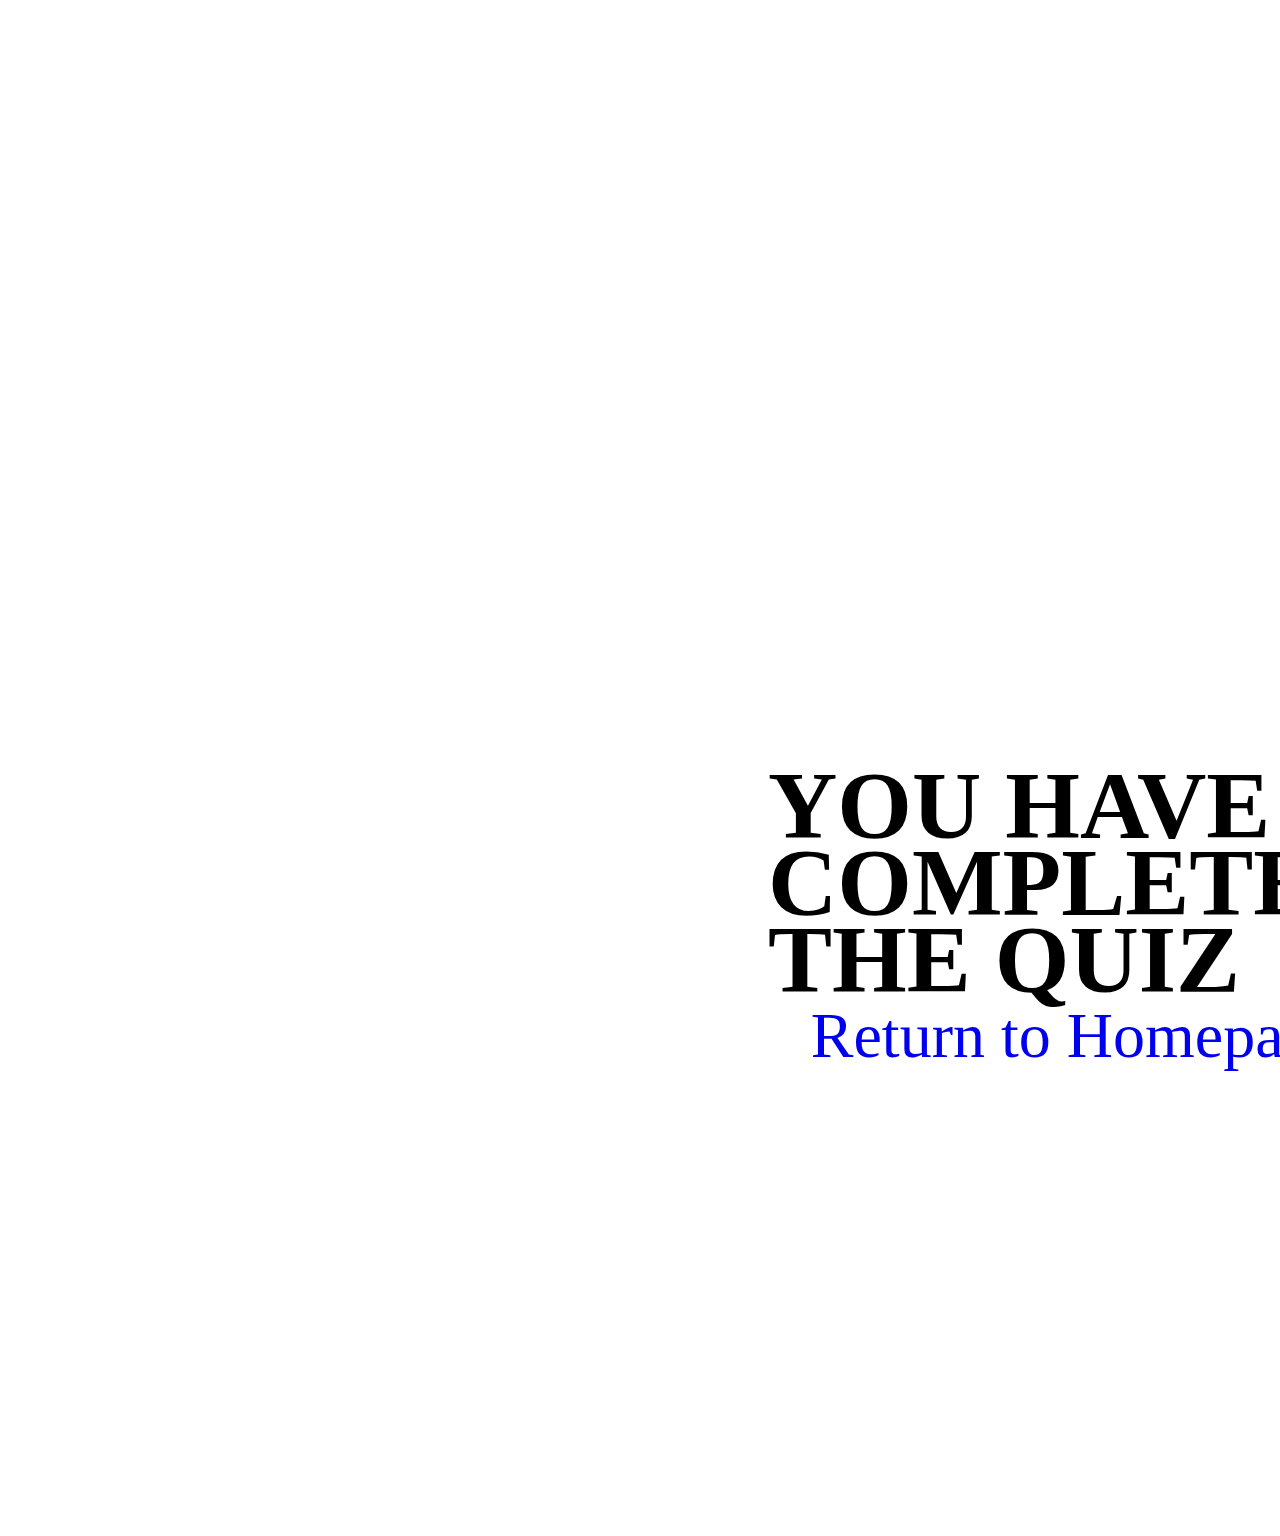
<file: submit.html>
<!DOCTYPE html>
<html lang="en">
<head>
    <meta charset="UTF-8">
    <meta name="viewport" content="width=device-width, initial-scale=1.0">
    <link rel="stylesheet" href="styles.css">
    <title>SUBMIT</title>
</head>
<body>
</body>
    <div class="main3">
        <div class="sub-text">
            <h2>YOU HAVE COMPLETED THE QUIZ</h2>

            <a id="return" href="index.html">Return to Homepage</a>
            
        </div>
    </div>
    
</body>
</html>
</file>
<file: styles.css>
*{
    margin: 0;
    padding: 0;
    box-sizing: border-box;
}

html{
    font-size: 40%;
}


nav ul{
    display:flex;
    flex-wrap: wrap;
    background-color:lightblue;
    padding: 8rem;
    justify-content: space-around;
}

a li{
    list-style-type: none;
    text-decoration: none;
    color:black;
    font-size: 5.2rem;
    font-family: verdana;
   
}

a li:hover{
    color:white;
    background-color:crimson;
   
}

.main{
    display: flex;
    min-width: 100%;
    min-height: 95vh;
    

}

.login{
    display: flex;
    flex-direction: column;
    flex-grow: 1;
    background-image: url("Gold\ Exclusive\ Royal\ Luxury\ Hotel\ Logo.jpg");
    background-size: cover;
    background-position: center; 
    justify-content: center;
    align-items: center;
    flex-wrap: wrap;
    
}

.login1{
    color:white;
    min-width:30vw;
    min-height: 60vh;
    align-content: center;
    padding: 25rem;
    flex-wrap: wrap;
    display: flex;
    flex-direction: column;
    justify-content: center;
    
}

#email{
    font-size: 6.3rem;
    font-family: sans-serif;
}

#textarea{
    width: 20vw;
    height: 5vh;
    font-size: 5rem;
    padding: 2rem;
}

#submit{
   min-width: 8vw;
    height: 4vh;
    font-size: 6rem;
    font-family: Arial;
    background-color: rgb(210, 30, 105);
    color: white;
    
   
}

#submit:hover{
    background-color: lightblue;
    color: black;
    

}

.button{
    display: flex;
    justify-content: center;
    align-items: center;
    flex-wrap: wrap;
}

#forgotpassword{
    font-size: 7rem;
    color:white
}

a{
    text-decoration: none;
    color:none;
    
}




.main1{
    display:flex;
    flex-direction: column;
    flex-wrap: wrap;
    background-color: white;
    
}

.heading{
    display: flex;
    align-items: center;
    justify-content: center;
    font-size: 8rem;
    padding: 12rem;
    color: black;
    font-family: 'Times New Roman', Times, serif;
   
}

.question{
    font-size: 6rem;
    padding: 20rem;
    margin: 15rem;
    background-color: lightblue;
    color:black;
    font-family: sans-serif;
}

#radio{
    width: 3vw;
    height: 2vh;
   font-size: 4rem;
   align-items: center;
}



#button{
    width: 17vw;
    height: 5vh;
    font-size:7rem;
    font-family: verdana;
    border-radius: 25rem;
    background-color:  yellowgreen;
    
}

#button:hover{
    background-color: yellow;
    
    
}

.mainbutt{
    display: flex;
    flex-direction: row;
    padding: 12rem;
    flex-wrap: wrap;
    justify-content: space-between;

}


.main3{
    display:flex;
    flex-direction: column;
    flex-wrap: wrap;
    background-color: white;
    width: 100vw;
    height: 90vh;
    padding: 120rem;
   
    
    
}

.sub-text{
    display: flex;
    font-size: 10rem;
    justify-content: center;
    align-items: center;
    flex-direction: column;
    line-height: 12rem;
  
    
}

#retuen a:hover{
    background-color:chartreuse;

}

@media (max-width: 992px){
    #textarea{
        width: 40vw;
        height: 5vh;
        font-size: 5rem;
        padding: 2rem;
        font-size: 2rem;
    }
    
    #submit{
        min-width: 8vw;
         height: 6vh;
         font-size: 2.3rem;
         font-family: Arial;
         background-color: rgb(210, 30, 105);
         color: white;
    }

    #forgotpassword{
        font-size: 3rem;
        color:white
    }

    a li{
        list-style-type: none;
        text-decoration: none;
        color:black;
        font-size: 1.5rem;
        font-family: verdana;
        padding: 1rem;
       
    }

    #email{
        font-size: 3rem;
        font-family: sans-serif;
    }

    .question{
        font-size: 2rem;
        background-color: lightblue;
        color:black;
        font-family: sans-serif;
    }

    h1{
        font-size: 4rem;
    }

    h2{
        font-size: 3rem;
    }

    #button{
        font-size: 2rem;
       
    }

    .mainbutt{
        padding:4rem;
    }
}
</file>
